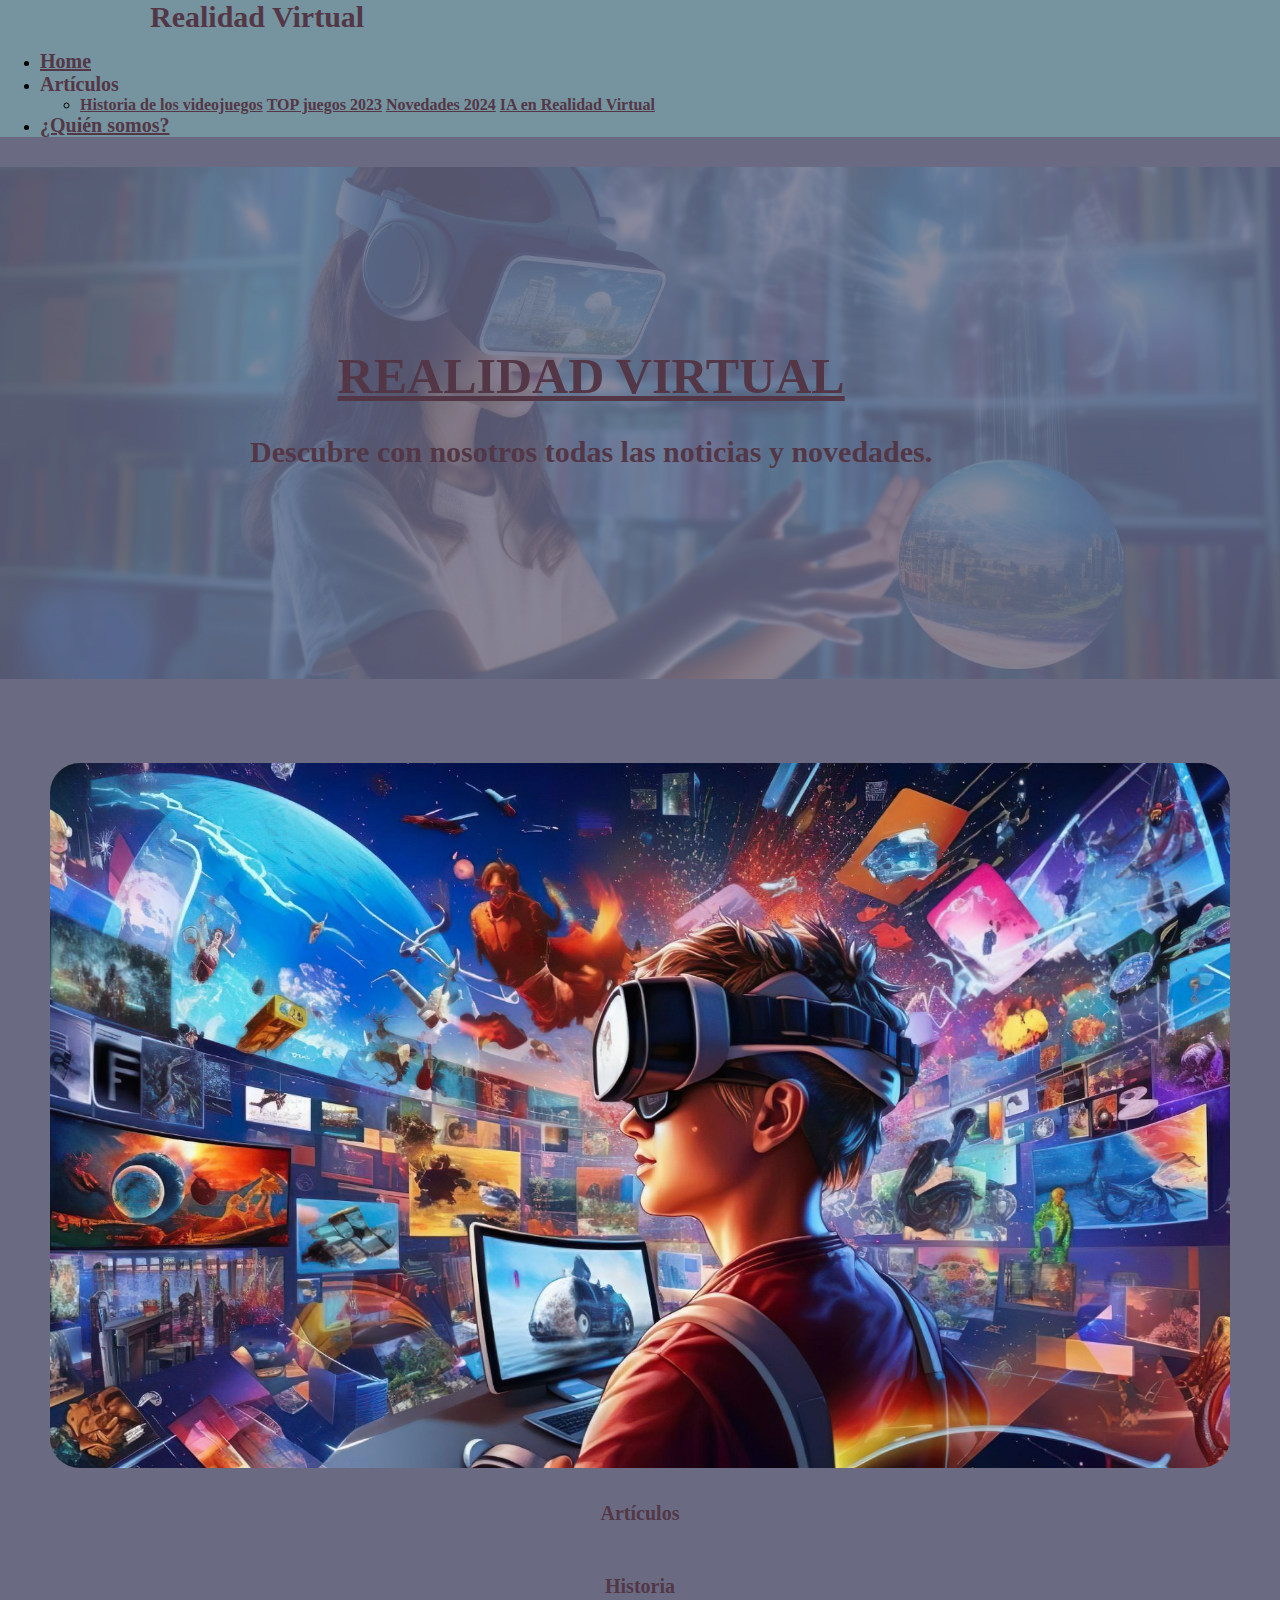
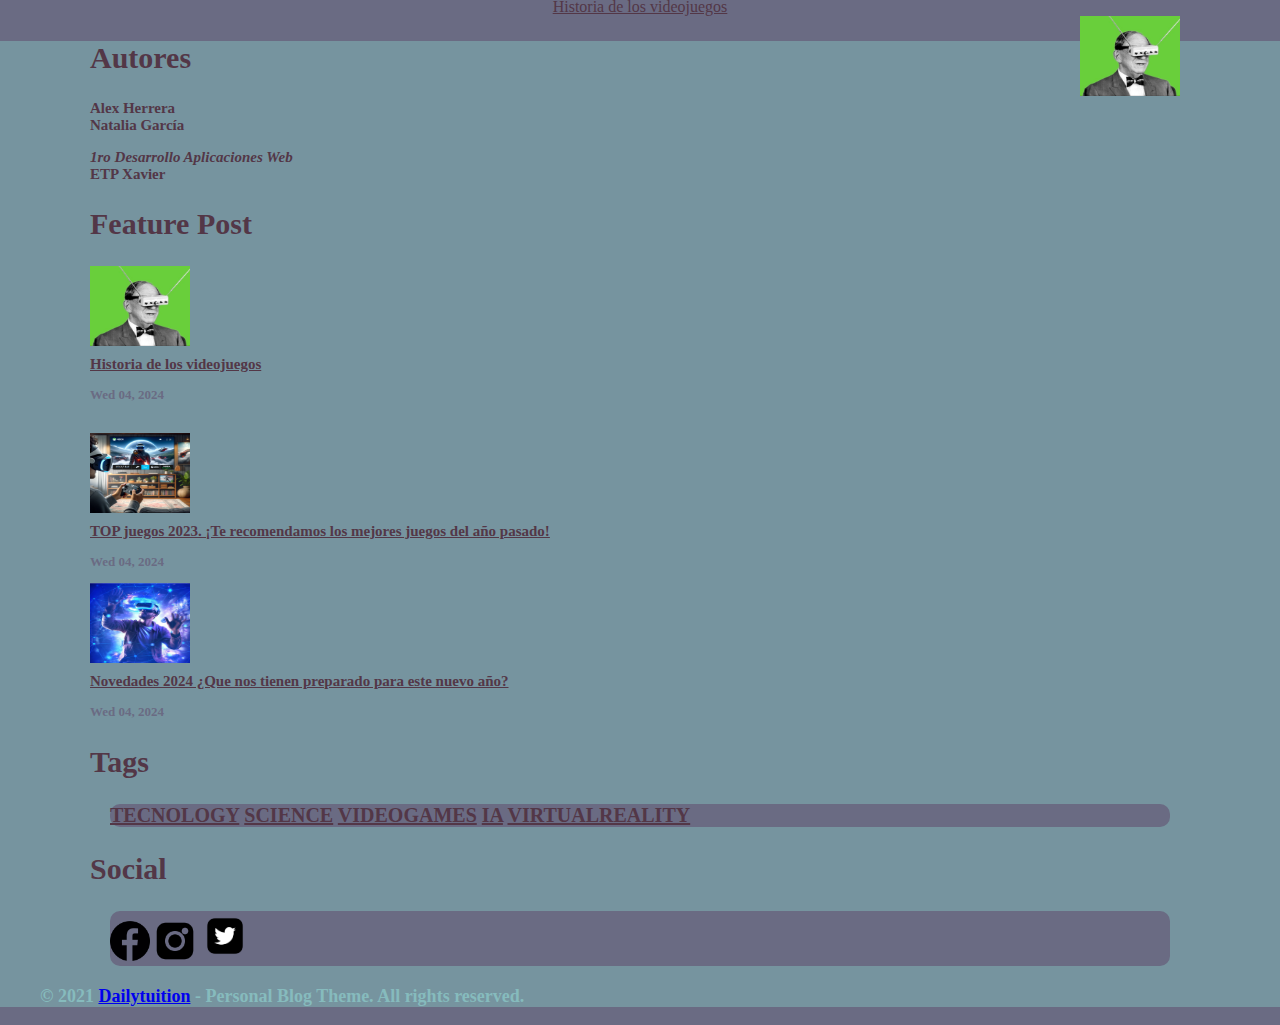
<file: index.html>
<!DOCTYPE html>
<html lang="en">
<head>
    <meta charset="UTF-8">
    <meta name="viewport" content="width=device-width, initial-scale=1.0">
    <title>REALIDAD VIRTUAL</title>
    <link href="https://cdn.jsdelivr.net/npm/bootstrap@5.0.2/dist/css/bootstrap.min.css" rel="stylesheet"integrity="sha384-EVSTQN3/azprG1Anm3QDgpJLIm9Nao0Yz1ztcQTwFspd3yD65VohhpuuCOmLASjC" crossorigin="anonymous">
    <link rel="stylesheet" href="index.css">
</head>
<body>
  <header>
    <nav class="navbar navbar-expand-lg">
      <div class="container-fluid">
        <a class="navbar-brand col-7 title " style="margin-left: 150px;">Realidad Virtual</a>
        <div class="collapse navbar-collapse" id="navbarSupportedContent">
          <ul class="navbar-nav me-auto mb-2 mb-lg-0">
            <li class="nav-item">
              <a class="nav-link active subtitle" aria-current="page" href="index.html">Home</a>
            </li>
            <li class="nav-item dropdown">
              <a class="nav-link dropdown-toggle subtitle"   data-bs-toggle="dropdown" aria-expanded="false">
                Artículos
              </a>
              <ul class="dropdown-menu " style="background-color: #76949F;">
                <li>
                  <a class="dropdown-item articles" href="article 1.html">Historia de los videojuegos</a>
                  <a class="dropdown-item articles" href="article 2.html">TOP juegos 2023</a>
                  <a class="dropdown-item articles" href="article 3.html">Novedades 2024</a>
                  <a class="dropdown-item articles" href="article 4.html">IA en Realidad Virtual</a>
                </li>
              </ul>
            </li>
            <li class="nav-item">
              <a class="nav-link active subtitle" aria-current="page" href="aboutUs.html">¿Quién somos?</a>
            </li>
          </ul>
          
        </div>
      </div>
    </nav>
  </header>
  <main >

    <section class="container">
      <div class="headings">
        <i><img src="./assets/indexImagen1.jpg" alt="portada" class="portada"></i>
        <div class="titulo" style="margin-left: -130px;">
          <div class="category" style="margin-top: 100px;">
              <a href="#" class="nav-link title" style="font-size: 50px;">REALIDAD VIRTUAL</a>
          </div>

          <div class="title">
              <h2 class="text-title title display-1">
                <p>Descubre con nosotros todas las noticias y novedades. </p>
              </h2>
          </div>

        </div> 
      </div>

      <div class=" row justify-content-center" style="margin-top: 80px;">
        <i><img src="./assets/indexImagen2.jpg" style="width: 100%; border-radius: 30px;"> </i> 
      </div>

      <div class="row" style="margin-top: 30px;">
        <div class="post-realted py-2">
          <div class="row justify-content-center ">
            <div class="next ">
              <div class="py-2">
                <a  class=" subtitle justify-content-center">
                    Artículos
                  <i class="fas fa-chevron-right"></i> 
                </a>
              </div>
              <article class="article justify-content-center" style="margin-top: 50px;">
                <div class="d-flex justify-content-center">
                  <div class="cart-body  px-1">
                      <div class="category">
                         <a  class="link subtitle ">Historia</a>
                      </div>
                        <a href="article 1.html" class="nav-link  article" style="color: #533747">
                          Historia de los videojuegos
                        </a>
                  </div>
                    <a>
                      <img href="article 1.html" src="./assets/img1.png" class="object-fit text-right"  alt="">
                    </a>
                </div>
              </article>
            </div>
          </div>
      </div>

    </section>
  </main>
<!-- .Main Site -->











  <footer>
    <div class="margin">
      <div class="row ">
        <div class="col-4 subtitle">
            <h2 class="footer-title secondary-title">Autores</h2>

          <div class="text-secondary">
            <p class="subtitle" style="font-size: 15px;">
              Alex Herrera<br>
              Natalia García
            </p>
                    
            <address class="subtitle" style="font-size: 15px;">
              <i class="fas fa-map-marker-alt article"></i> 
                1ro Desarrollo Aplicaciones Web
            </address>

            <div class="subtitle" style="font-size: 15px;">
              <i class="fas fa-mobile text-primary"></i> 
                ETP Xavier
            </div>

          </div>
        </div>
        <div class="col-4 subtitle">
          <h2 class="footer-title secondary-title">Feature Post</h2>

          <div class="feature-post">
            <div class="flex-item">
                <article class="article">
                    <div class="d-flex">
                      <a href="#">
                        <img src="./assets/img1.png" class="object-fit px-1" alt="">
                          <div class="px-1">
                            <a href="article 1.html" class="article-fotter">
                              Historia de los videojuegos
                            </a>
                            <p class="footer-text  display-3">
                              <span><i class="far fa-clock text-primary"></i> Wed 04, 2024 </span>
                            </p>
                          </div>
                      </a>
                    </div>
                  </article>
                </div>
                <div class="flex-item" style="margin-top: 30px;">
                  <article class="article">
                    <div class="d-flex">
                      <a href="article 2.html">
                        <img src="./assets/img2.png" class="object-fit px-1" alt="">
                          <div class="px-1">
                            <a href="#" class="article-fotter">
                              TOP juegos 2023. ¡Te recomendamos los mejores juegos del año pasado!
                            </a>
                            <p class="footer-text display-3">
                              <span><i class="far fa-clock text-primary"></i> Wed 04, 2024 </span>
                            </p>
                          </div>
                      </a>
                    </div>
                  </article>
                </div>
                <div class="flex-item">
                  <article class="article">
                    <div class="d-flex">
                      <a href="#">
                        <img src="./assets/img3.png" class="object-fit px-1" alt="">
                          <div class="px-1">
                            <a href="article 3.html" class="article-fotter">
                            Novedades 2024 ¿Que nos tienen preparado para este nuevo año?
                            </a>
                            <p class="footer-text display-3">
                              <span><i class="far fa-clock text-primary"></i> Wed 04, 2024 </span>
                            </p>
                          </div>
                      </a>
                    </div>
                  </article>
            </div>
          </div>
        </div>
        <div class="col-4 subtitle">
          <h2 class="footer-title secondary-title">Tags</h2>

          <div class="tags">
            <div class="d-flex flex-wrap">
              <a href="#" class="nav-link btn " style="color: #533747;">TECNOLOGY</a>
              <a href="#" class="nav-link btn" style="color: #533747">SCIENCE</a>
              <a href="#" class="nav-link btn " style="color: #533747">VIDEOGAMES</a>
              <a href="#" class="nav-link btn " style="color: #533747">IA</a>
              <a href="#" class="nav-link btn " style="color: #533747">VIRTUALREALITY</a>
            </div>
          </div>

          <h2 class="footer-title secondary-title mt-2">Social</h2>

          <div class="tags social">
            <div class="d-flex flex-wrap">
              <a href="#" class="nav-link btn " style="color: #533747"><i class="fab fa-facebook-f"></i> <img src="./assets/logoFacebook.png" style="height: 40px; width: 40px;" alt=""></a>
              <a href="#" class="nav-link btn " style="color: #533747"><i class="fab fa-twitter"></i><img src="./assets/logoInstagram.png" style="height: 40px; width: 40px;" alt=""></a>
              <a href="#" class="nav-link btn " style="color: #533747"><i class="fab fa-instagram"></i> <img src="./assets/logoTwitter.png" style="height: 50px; width: 50px;" alt=""></a>
            </div>
          </div>

        </div>
      </div>

        
      <div class="subtitle">
        <p class="text-center texto display-2">
          © 2021 <a href="#">Dailytuition</a> - Personal Blog Theme. All rights reserved.
        </p>
      </div>
    </div>
  </footer>  




<script src="https://cdn.jsdelivr.net/npm/@popperjs/core@2.11.6/dist/umd/popper.min.js" integrity="sha384-oBqDVmMz9ATKxIep9tiCxS/Z9fNfEXiDAYTujMAeBAsjFuCZSmKbSSUnQlmh/jp3" crossorigin="anonymous"></script>
<script src="https://cdn.jsdelivr.net/npm/bootstrap@5.2.3/dist/js/bootstrap.min.js" integrity="sha384-cuYeSxntonz0PPNlHhBs68uyIAVpIIOZZ5JqeqvYYIcEL727kskC66kF92t6Xl2V" crossorigin="anonymous"></script>
</body>
</html>
</file>
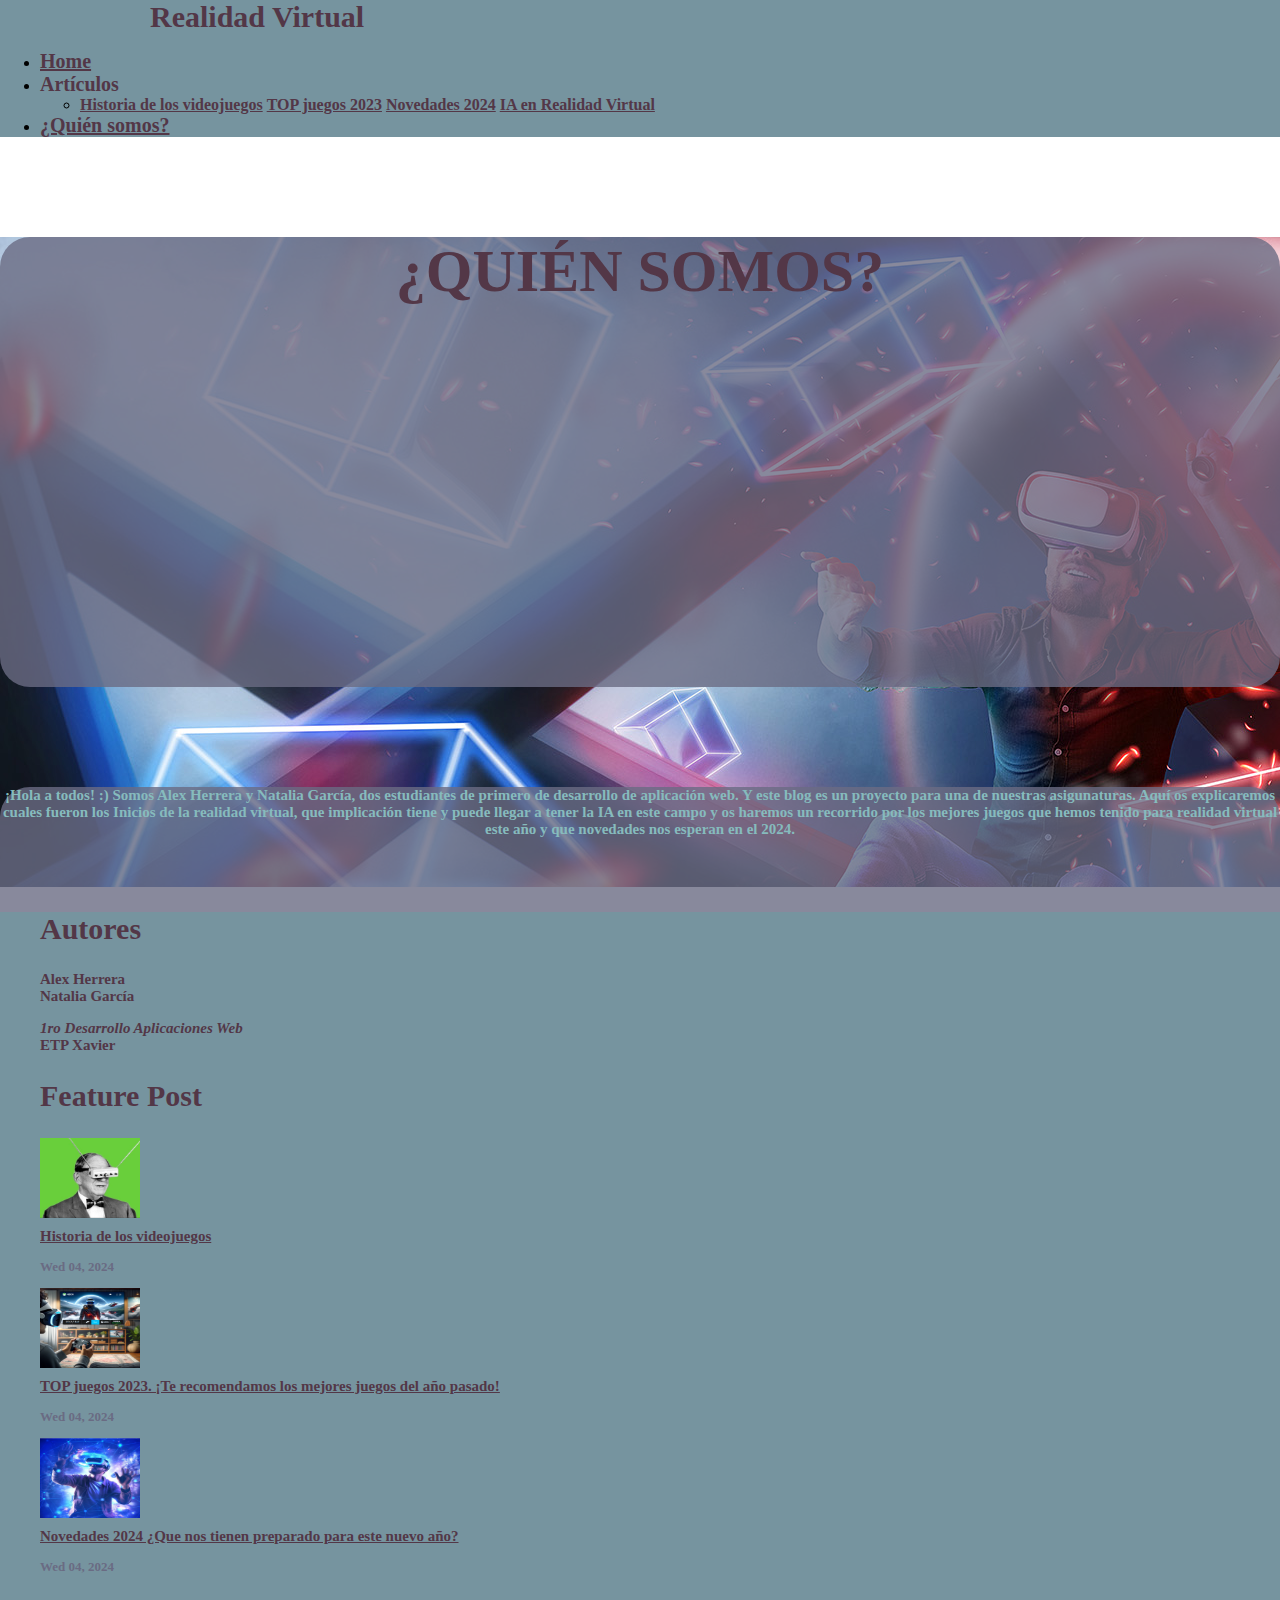
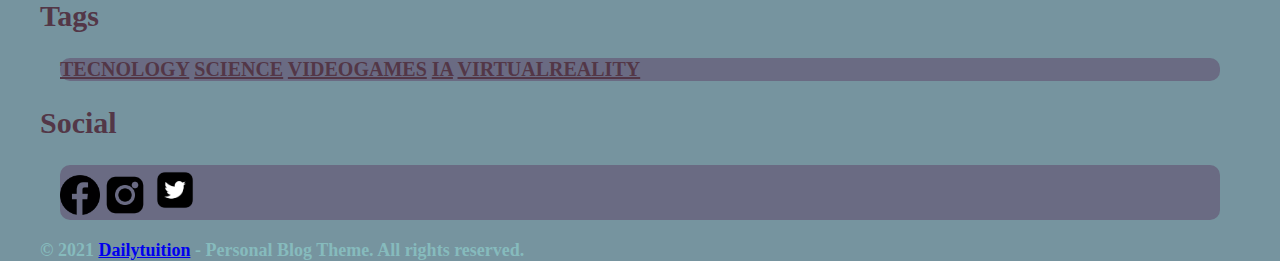
<file: aboutUs.html>
<!DOCTYPE html>
<html lang="en">
<head>
    <meta charset="UTF-8">
    <meta name="viewport" content="width=device-width, initial-scale=1.0">
    <title>SOBRE NOSOTROS</title>
    <link href="https://cdn.jsdelivr.net/npm/bootstrap@5.0.2/dist/css/bootstrap.min.css" rel="stylesheet"integrity="sha384-EVSTQN3/azprG1Anm3QDgpJLIm9Nao0Yz1ztcQTwFspd3yD65VohhpuuCOmLASjC" crossorigin="anonymous">
    <link rel="stylesheet" href="aboutUs.css">
</head>
<body>
  <header>
    <nav class="navbar navbar-expand-lg">
      <div class="container-fluid">
        <a class="navbar-brand col-7 title " style="margin-left: 150px;">Realidad Virtual</a>
        <div class="collapse navbar-collapse" id="navbarSupportedContent">
          <ul class="navbar-nav me-auto mb-2 mb-lg-0">
            <li class="nav-item">
              <a class="nav-link active subtitle" aria-current="page" href="index.html">Home</a>
            </li>
            <li class="nav-item dropdown">
              <a class="nav-link dropdown-toggle subtitle"   data-bs-toggle="dropdown" aria-expanded="false">
                Artículos
              </a>
              <ul class="dropdown-menu " style="background-color: #76949F;">
                <li>
                  <a class="dropdown-item articles" href="article 1.html">Historia de los videojuegos</a>
                  <a class="dropdown-item articles" href="article 2.html">TOP juegos 2023</a>
                  <a class="dropdown-item articles" href="article 3.html">Novedades 2024</a>
                  <a class="dropdown-item articles" href="article 4.html">IA en Realidad Virtual</a>
                </li>
              </ul>
            </li>
            <li class="nav-item">
              <a class="nav-link active subtitle" aria-current="page" href="aboutUs.html">¿Quién somos?</a>
            </li>
          </ul>
          
        </div>
      </div>
    </nav>
  </header>
    
    <main id="site-main">
        <div class=" row justify-content-center">
            <div class="container col-4 ">
                <p class="subtitle" style="font-size: 60px; text-align: center; margin-top: 100px;"> ¿QUIÉN SOMOS? </p>
            </div>
            <div class="container col-4 ">
                <p class="texto"  style="text-align: center; font-size: 15px; margin-top: 100px;">¡Hola a todos! :)
                    Somos Alex Herrera y Natalia García, dos estudiantes de primero de desarrollo de aplicación web.
                    Y este blog es un proyecto para una de nuestras asigunaturas. Aquí os explicaremos cuales fueron los Inicios
                    de la realidad virtual, que implicación tiene y puede llegar a tener la IA en este campo y os haremos un recorrido
                    por los mejores juegos que hemos tenido para realidad virtual este año y que novedades nos esperan en el 2024.
                    
                </p>
            </div>

        </div>

    </main>
   

    <footer>
        <div class="margin">
          <div class="row ">
            <div class="col-4 subtitle">
                <h2 class="footer-title secondary-title">Autores</h2>
    
              <div class="text-secondary">
                <p class="subtitle" style="font-size: 15px;">
                  Alex Herrera<br>
                  Natalia García
                </p>
                         
                <address class="subtitle" style="font-size: 15px;">
                  <i class="fas fa-map-marker-alt article"></i> 
                    1ro Desarrollo Aplicaciones Web
                </address>
    
                <div class="subtitle" style="font-size: 15px;">
                  <i class="fas fa-mobile text-primary"></i> 
                    ETP Xavier
                </div>
    
              </div>
            </div>
            <div class="col-4 subtitle">
              <h2 class="footer-title secondary-title">Feature Post</h2>
    
              <div class="feature-post">
                <div class="flex-item">
                    <article class="article">
                        <div class="d-flex">
                          <a href="#">
                            <img src="./assets/img1.png" class="object-fit px-1" alt="">
                              <div class="px-1">
                                <a href="article 1.html" class="article-fotter">
                                  Historia de los videojuegos
                                </a>
                                <p class="footer-text  display-3">
                                  <span><i class="far fa-clock text-primary"></i> Wed 04, 2024 </span>
                                </p>
                              </div>
                          </a>
                        </div>
                      </article>
                    </div>
                    <div class="flex-item">
                      <article class="article">
                        <div class="d-flex">
                          <a href="article 2.html">
                            <img src="./assets/img2.png" class="object-fit px-1" alt="">
                              <div class="px-1">
                                <a href="#" class="article-fotter">
                                  TOP juegos 2023. ¡Te recomendamos los mejores juegos del año pasado!
                                </a>
                                <p class="footer-text display-3">
                                  <span><i class="far fa-clock text-primary"></i> Wed 04, 2024 </span>
                                </p>
                              </div>
                          </a>
                        </div>
                      </article>
                    </div>
                    <div class="flex-item">
                      <article class="article">
                        <div class="d-flex">
                          <a href="#">
                            <img src="./assets/img3.png" class="object-fit px-1" alt="">
                              <div class="px-1">
                                <a href="article 3.html" class="article-fotter">
                                Novedades 2024 ¿Que nos tienen preparado para este nuevo año?
                                </a>
                                <p class="footer-text display-3">
                                  <span><i class="far fa-clock text-primary"></i> Wed 04, 2024 </span>
                                </p>
                              </div>
                          </a>
                        </div>
                      </article>
                </div>
              </div>
            </div>
            <div class="col-4 subtitle">
              <h2 class="footer-title secondary-title">Tags</h2>
    
              <div class="tags">
                <div class="d-flex flex-wrap">
                  <a href="#" class="nav-link btn " style="color: #533747;">TECNOLOGY</a>
                  <a href="#" class="nav-link btn" style="color: #533747">SCIENCE</a>
                  <a href="#" class="nav-link btn " style="color: #533747">VIDEOGAMES</a>
                  <a href="#" class="nav-link btn " style="color: #533747">IA</a>
                  <a href="#" class="nav-link btn " style="color: #533747">VIRTUALREALITY</a>
                </div>
              </div>
    
              <h2 class="footer-title secondary-title mt-2">Social</h2>
    
              <div class="tags social">
                <div class="d-flex flex-wrap">
                  <a href="#" class="nav-link btn " style="color: #533747"><i class="fab fa-facebook-f"></i> <img src="./assets/logoFacebook.png" style="height: 40px; width: 40px;" alt=""></a>
                  <a href="#" class="nav-link btn " style="color: #533747"><i class="fab fa-twitter"></i><img src="./assets/logoInstagram.png" style="height: 40px; width: 40px;" alt=""></a>
                  <a href="#" class="nav-link btn " style="color: #533747"><i class="fab fa-instagram"></i> <img src="./assets/logoTwitter.png" style="height: 50px; width: 50px;" alt=""></a>
                </div>
              </div>
    
            </div>
          </div>
    
            
          <div class="subtitle">
            <p class="text-center texto display-2">
              © 2021 <a href="#">Dailytuition</a> - Personal Blog Theme. All rights reserved.
            </p>
          </div>
        </div>
      </footer>  
    
    
    
    
    <script src="https://cdn.jsdelivr.net/npm/@popperjs/core@2.11.6/dist/umd/popper.min.js" integrity="sha384-oBqDVmMz9ATKxIep9tiCxS/Z9fNfEXiDAYTujMAeBAsjFuCZSmKbSSUnQlmh/jp3" crossorigin="anonymous"></script>
    <script src="https://cdn.jsdelivr.net/npm/bootstrap@5.2.3/dist/js/bootstrap.min.js" integrity="sha384-cuYeSxntonz0PPNlHhBs68uyIAVpIIOZZ5JqeqvYYIcEL727kskC66kF92t6Xl2V" crossorigin="anonymous"></script>
    </body>
    </html>
</file>
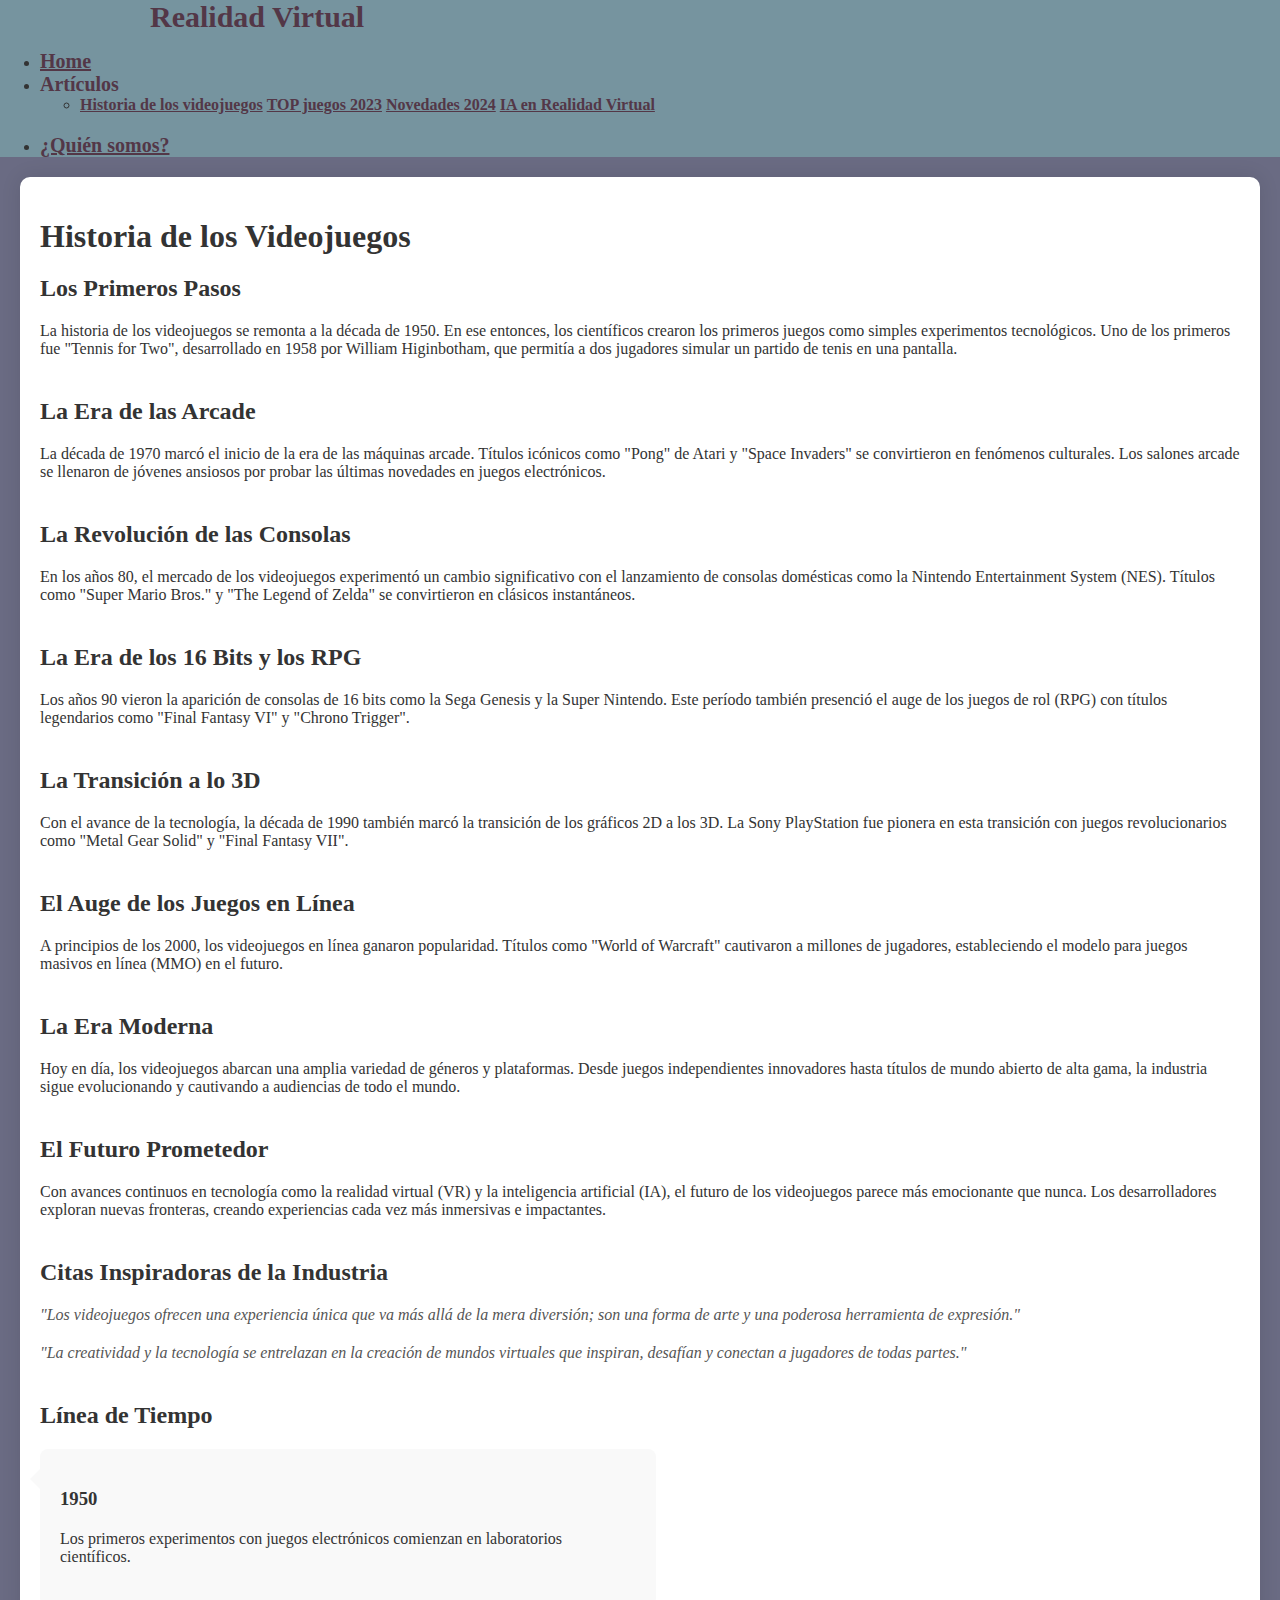
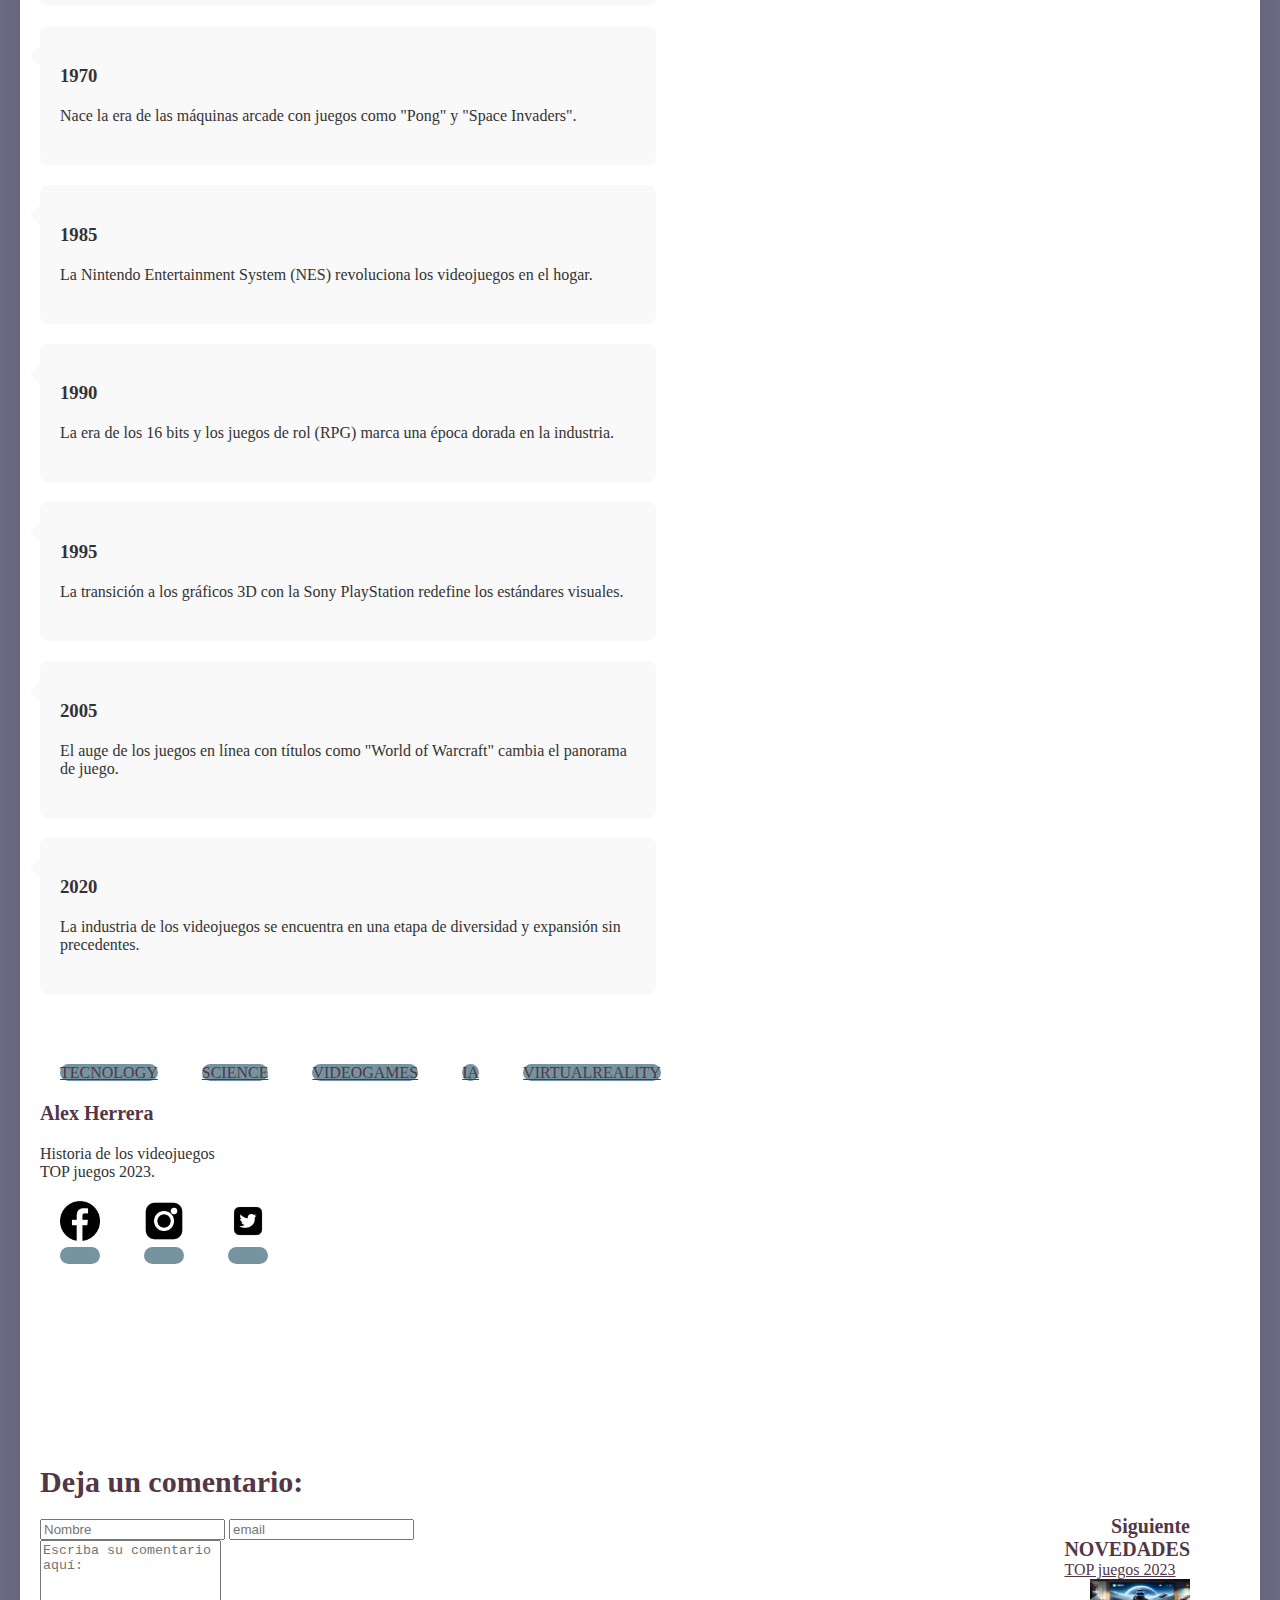
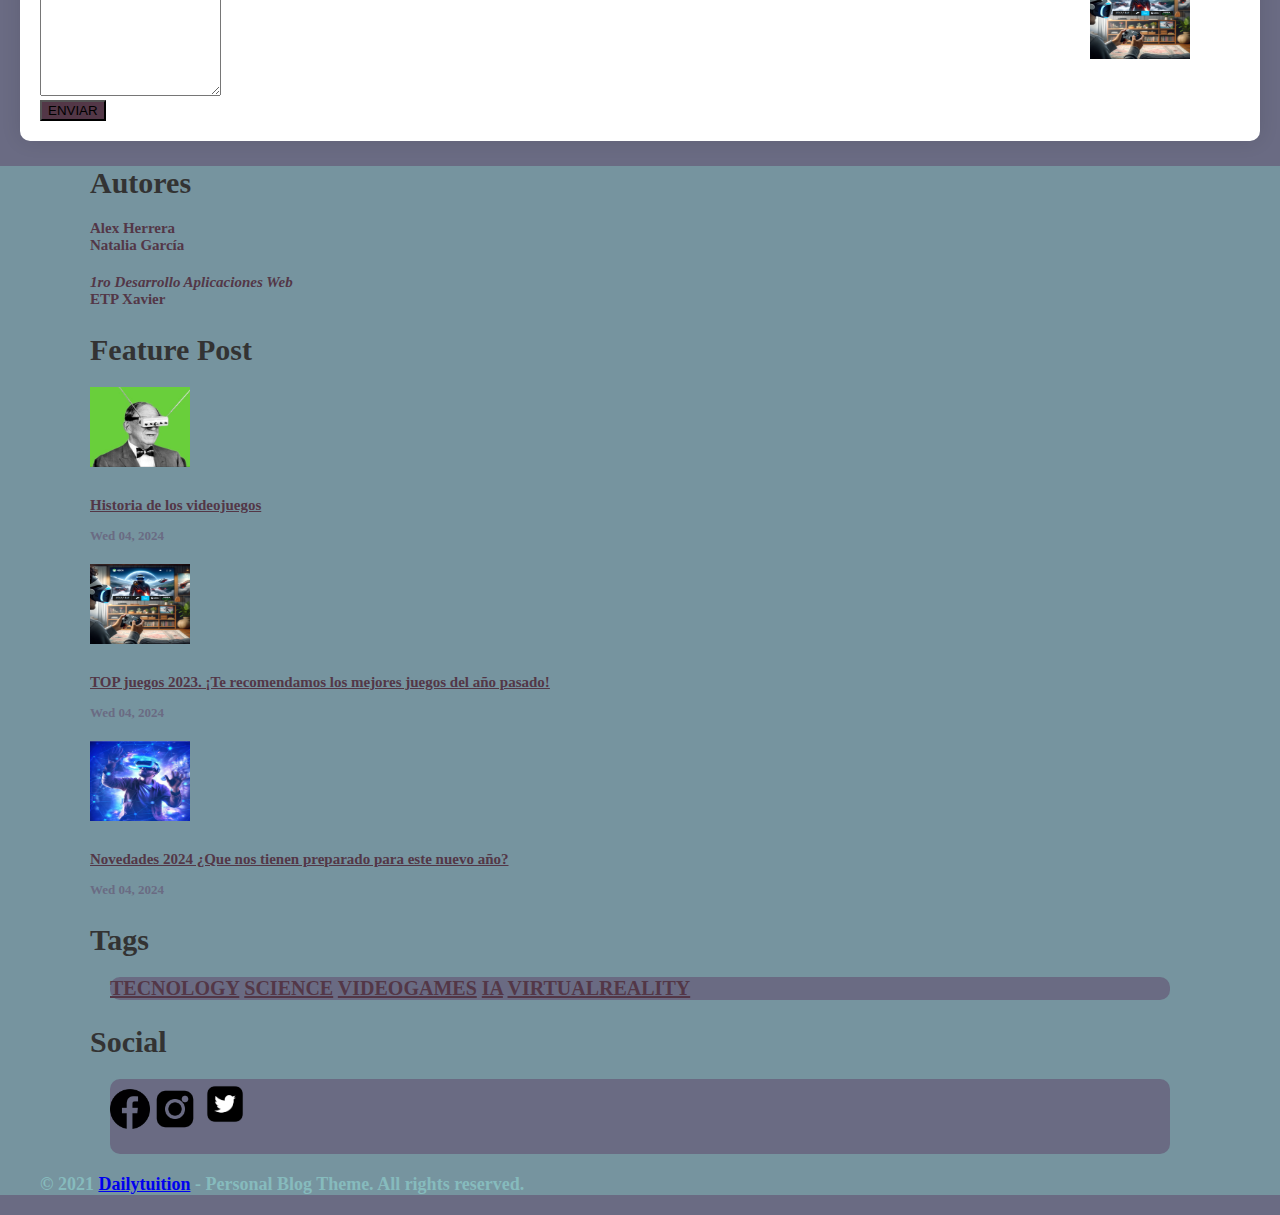
<file: article 1.html>
<!DOCTYPE html>
<html lang="es">
<head>
    <meta charset="UTF-8">
    <meta name="viewport" content="width=device-width, initial-scale=1.0">
    <title>Historia de los Videojuegos</title>
    <link href="https://cdn.jsdelivr.net/npm/bootstrap@5.0.2/dist/css/bootstrap.min.css" rel="stylesheet"integrity="sha384-EVSTQN3/azprG1Anm3QDgpJLIm9Nao0Yz1ztcQTwFspd3yD65VohhpuuCOmLASjC" crossorigin="anonymous">
    <link rel="stylesheet" href="article1.css">
</head>
<body>
    <header>
        <nav class="navbar navbar-expand-lg">
          <div class="container-fluid">
            <a class="navbar-brand col-7 title " style="margin-left: 150px;">Realidad Virtual</a>
            <div class="collapse navbar-collapse" id="navbarSupportedContent">
              <ul class="navbar-nav me-auto mb-2 mb-lg-0">
                <li class="nav-item">
                  <a class="nav-link active subtitle" aria-current="page" href="index.html">Home</a>
                </li>
                <li class="nav-item dropdown">
                  <a class="nav-link dropdown-toggle subtitle"   data-bs-toggle="dropdown" aria-expanded="false">
                    Artículos
                  </a>
                  <ul class="dropdown-menu " style="background-color: #76949F;">
                    <li>
                      <a class="dropdown-item articles" href="article 1.html">Historia de los videojuegos</a>
                      <a class="dropdown-item articles" href="article 2.html">TOP juegos 2023</a>
                      <a class="dropdown-item articles" href="article 3.html">Novedades 2024</a>
                      <a class="dropdown-item articles" href="article 4.html">IA en Realidad Virtual</a>
                    </li>
                  </ul>
                </li>
                <li class="nav-item">
                  <a class="nav-link active subtitle" aria-current="page" href="aboutUs.html">¿Quién somos?</a>
                </li>
              </ul>
              
            </div>
          </div>
        </nav>
    </header>

    <main>
        <h1>Historia de los Videojuegos</h1>
        <section>
            <h2>Los Primeros Pasos</h2>
            <p>
                La historia de los videojuegos se remonta a la década de 1950. En ese entonces, los científicos crearon 
                los primeros juegos como simples experimentos tecnológicos. Uno de los primeros fue "Tennis for Two", 
                desarrollado en 1958 por William Higinbotham, que permitía a dos jugadores simular un partido de tenis en una pantalla.
            </p>
        </section>

        <section>
            <h2>La Era de las Arcade</h2>
            <p>
                La década de 1970 marcó el inicio de la era de las máquinas arcade. Títulos icónicos como "Pong" de Atari 
                y "Space Invaders" se convirtieron en fenómenos culturales. Los salones arcade se llenaron de jóvenes 
                ansiosos por probar las últimas novedades en juegos electrónicos.
            </p>
        </section>

        <section>
            <h2>La Revolución de las Consolas</h2>
            <p>
                En los años 80, el mercado de los videojuegos experimentó un cambio significativo con el lanzamiento de 
                consolas domésticas como la Nintendo Entertainment System (NES). Títulos como "Super Mario Bros." y 
                "The Legend of Zelda" se convirtieron en clásicos instantáneos.
            </p>
        </section>

        <section>
            <h2>La Era de los 16 Bits y los RPG</h2>
            <p>
                Los años 90 vieron la aparición de consolas de 16 bits como la Sega Genesis y la Super Nintendo. Este período 
                también presenció el auge de los juegos de rol (RPG) con títulos legendarios como "Final Fantasy VI" y 
                "Chrono Trigger".
            </p>
        </section>

        <section>
            <h2>La Transición a lo 3D</h2>
            <p>
                Con el avance de la tecnología, la década de 1990 también marcó la transición de los gráficos 2D a los 3D. 
                La Sony PlayStation fue pionera en esta transición con juegos revolucionarios como "Metal Gear Solid" y 
                "Final Fantasy VII".
            </p>
        </section>

        <section>
            <h2>El Auge de los Juegos en Línea</h2>
            <p>
                A principios de los 2000, los videojuegos en línea ganaron popularidad. Títulos como "World of Warcraft" 
                cautivaron a millones de jugadores, estableciendo el modelo para juegos masivos en línea (MMO) en el futuro.
            </p>
        </section>

        <section>
            <h2>La Era Moderna</h2>
            <p>
                Hoy en día, los videojuegos abarcan una amplia variedad de géneros y plataformas. Desde juegos independientes 
                innovadores hasta títulos de mundo abierto de alta gama, la industria sigue evolucionando y cautivando a audiencias de todo el mundo.
            </p>
        </section>

        <section>
            <h2>El Futuro Prometedor</h2>
            <p>
                Con avances continuos en tecnología como la realidad virtual (VR) y la inteligencia artificial (IA), el futuro de los videojuegos 
                parece más emocionante que nunca. Los desarrolladores exploran nuevas fronteras, creando experiencias cada vez más inmersivas e impactantes.
            </p>
        </section>

        <section>
            <h2>Citas Inspiradoras de la Industria</h2>
            <p class="quote">
                "Los videojuegos ofrecen una experiencia única que va más allá de la mera diversión; son una forma de arte y una poderosa herramienta de expresión."
            </p>
            <p class="quote">
                "La creatividad y la tecnología se entrelazan en la creación de mundos virtuales que inspiran, desafían y conectan a jugadores de todas partes."
            </p>
        </section>

        <section>
            <h2>Línea de Tiempo</h2>
            <div class="timeline">
                <div class="timeline-event">
                    <h3>1950</h3>
                    <p>Los primeros experimentos con juegos electrónicos comienzan en laboratorios científicos.</p>
                </div>

                <div class="timeline-event">
                    <h3>1970</h3>
                    <p>Nace la era de las máquinas arcade con juegos como "Pong" y "Space Invaders".</p>
                </div>

                <div class="timeline-event">
                    <h3>1985</h3>
                    <p>La Nintendo Entertainment System (NES) revoluciona los videojuegos en el hogar.</p>
                </div>

                <div class="timeline-event">
                    <h3>1990</h3>
                    <p>La era de los 16 bits y los juegos de rol (RPG) marca una época dorada en la industria.</p>
                </div>

                <div class="timeline-event">
                    <h3>1995</h3>
                    <p>La transición a los gráficos 3D con la Sony PlayStation redefine los estándares visuales.</p>
                </div>

                <div class="timeline-event">
                    <h3>2005</h3>
                    <p>El auge de los juegos en línea con títulos como "World of Warcraft" cambia el panorama de juego.</p>
                </div>

                <div class="timeline-event">
                    <h3>2020</h3>
                    <p>La industria de los videojuegos se encuentra en una etapa de diversidad y expansión sin precedentes.</p>
                </div>
            </div>
        </section>
        <div class="post-footer mb-3" style="margin-top: 50px;">
            <div class="post-tags d-flex flex-wrap justify-content-center">
                <a href="#" class="nav-link tags-post btn" style="color: #533747">TECNOLOGY</a>
                <a href="#" class="nav-link tags-post btn" style="color: #533747">SCIENCE</a>
                <a href="#" class="nav-link tags-post btn" style="color: #533747">VIDEOGAMES</a>
                <a href="#" class="nav-link tags-post btn" style="color: #533747">IA</a>
                <a href="#" class="nav-link tags-post btn" style="color: #533747">VIRTUALREALITY</a>
            </div>

            <div class="post-author text-center">

              <div class="author-info py-2">
                <h3 class="subtitle">Alex Herrera</h3>

                <p class=" article">
                      Historia de los videojuegos <br>
                      TOP juegos 2023.
                </p>

                <div class="post-tags d-flex flex-wrap justify-content-center">
                  <a href="#" class="nav-link tags-post"><i class="fab fa-facebook-f"><img src="./assets/logoFacebook.png" style="height: 40px; width: 40px;" alt=""></i></a>
                  <a href="#" class="nav-link tags-post"><i class="fab fa-twitter"> <img src="./assets/logoInstagram.png" style="height: 40px; width: 40px;" alt=""></i></a>
                  <a href="#" class="nav-link tags-post"><i class="fab fa-instagram"> <img src="./assets/logoTwitter.png" style="height: 40px; width: 40px;" alt=""></i></a>
                </div>
              </div>

            </div>

            <!-- post related -->
            <div class="post-realted py-2">
              <div class="row justify-content-center text-right">
                <div class="next ">
                  <div class="py-2">
                    <a  class=" subtitle text-right">
                        Siguiente
                      <i class="fas fa-chevron-right"></i> 
                    </a>
                  </div>
                  <article class="article " style="margin-top: 50px;">
                    <div class="d-flex">
                      <div class="cart-body px-1">
                          <div class="category">
                             <a  class="link subtitle">NOVEDADES</a>
                          </div>
                            <a href="article 2.html" class="nav-link  article" style="color: #533747">
                                TOP juegos 2023
                            </a>
                      </div>
                        <a>
                          <img href="article 2.html" src="./assets/img2.png" class="object-fit text-right"  alt="">
                        </a>
                    </div>
                  </article>
                </div>
              </div>

            <div class="post-comments py-2" style="margin-top: 200px;">
                <h3 class="text-center display-1 title py-2">Deja un comentario:</h3>

                <div class="comment-form">
                    <div class="d-flex justify-content-between flex-wrap">
                        <input type="text" class="form-control " placeholder="Nombre">
                        <input type="email" class="form-control" placeholder="email">
                    </div>
                    <textarea class="form-control mt-3" placeholder="Escriba su comentario aquí:" rows="10"></textarea>
                    <div class="text-center">
                        <button type="submit" class="btn display-2 text-light mt-2" style="background-color: #533747;">ENVIAR</button>
                    </div>
                </div>
            </div>

        </div>
        <!-- .post footer -->
    </main>

    <footer>
        <div class="margin">
          <div class="row ">
            <div class="col-4 subtitle">
                <h2 class="footer-title secondary-title">Autores</h2>
    
              <div class="text-secondary">
                <p class="subtitle" style="font-size: 15px;">
                  Alex Herrera<br>
                  Natalia García
                </p>
                         
                <address class="subtitle" style="font-size: 15px;">
                  <i class="fas fa-map-marker-alt article"></i> 
                    1ro Desarrollo Aplicaciones Web
                </address>
    
                <div class="subtitle" style="font-size: 15px;">
                  <i class="fas fa-mobile text-primary"></i> 
                    ETP Xavier
                </div>
    
              </div>
            </div>
            <div class="col-4 subtitle">
              <h2 class="footer-title secondary-title">Feature Post</h2>
    
              <div class="feature-post">
                <div class="flex-item">
                    <article class="article">
                        <div class="d-flex">
                          <a href="#">
                            <img src="./assets/img1.png" class="object-fit px-1" alt="">
                              <div class="px-1">
                                <a href="article 1.html" class="article-fotter">
                                 Historia de los videojuegos
                                </a>
                                <p class="footer-text  display-3">
                                  <span><i class="far fa-clock text-primary"></i> Wed 04, 2024 </span>
                                </p>
                              </div>
                          </a>
                        </div>
                      </article>
                    </div>
                    <div class="flex-item">
                      <article class="article">
                        <div class="d-flex">
                          <a href="article 2.html">
                            <img src="./assets/img2.png" class="object-fit px-1" alt="">
                              <div class="px-1">
                                <a href="#" class="article-fotter">
                                  TOP juegos 2023. ¡Te recomendamos los mejores juegos del año pasado!
                                </a>
                                <p class="footer-text display-3">
                                  <span><i class="far fa-clock text-primary"></i> Wed 04, 2024 </span>
                                </p>
                              </div>
                          </a>
                        </div>
                      </article>
                    </div>
                    <div class="flex-item">
                      <article class="article">
                        <div class="d-flex">
                          <a href="#">
                            <img src="./assets/img3.png" class="object-fit px-1" alt="">
                              <div class="px-1">
                                <a href="article 3.html" class="article-fotter">
                                Novedades 2024 ¿Que nos tienen preparado para este nuevo año?
                                </a>
                                <p class="footer-text display-3">
                                  <span><i class="far fa-clock text-primary"></i> Wed 04, 2024 </span>
                                </p>
                              </div>
                          </a>
                        </div>
                      </article>
                </div>
              </div>
            </div>
            <div class="col-4 subtitle">
              <h2 class="footer-title secondary-title">Tags</h2>
    
              <div class="tags">
                <div class="d-flex flex-wrap">
                  <a href="#" class="nav-link btn " style="color: #533747;">TECNOLOGY</a>
                  <a href="#" class="nav-link btn" style="color: #533747">SCIENCE</a>
                  <a href="#" class="nav-link btn " style="color: #533747">VIDEOGAMES</a>
                  <a href="#" class="nav-link btn " style="color: #533747">IA</a>
                  <a href="#" class="nav-link btn " style="color: #533747">VIRTUALREALITY</a>
                </div>
              </div>
    
              <h2 class="footer-title secondary-title mt-2">Social</h2>
    
              <div class="tags social">
                <div class="d-flex flex-wrap">
                  <a href="#" class="nav-link btn " style="color: #533747"><i class="fab fa-facebook-f"></i> <img src="./assets/logoFacebook.png" style="height: 40px; width: 40px;" alt=""></a>
                  <a href="#" class="nav-link btn " style="color: #533747"><i class="fab fa-twitter"></i><img src="./assets/logoInstagram.png" style="height: 40px; width: 40px;" alt=""></a>
                  <a href="#" class="nav-link btn " style="color: #533747"><i class="fab fa-instagram"></i> <img src="./assets/logoTwitter.png" style="height: 50px; width: 50px;" alt=""></a>
                </div>
              </div>
    
            </div>
          </div>
    
            
          <div class="subtitle">
            <p class="text-center texto display-2">
              © 2021 <a href="#">Dailytuition</a> - Personal Blog Theme. All rights reserved.
            </p>
          </div>
        </div>
    </footer>  
  <script src="https://cdn.jsdelivr.net/npm/@popperjs/core@2.11.6/dist/umd/popper.min.js" integrity="sha384-oBqDVmMz9ATKxIep9tiCxS/Z9fNfEXiDAYTujMAeBAsjFuCZSmKbSSUnQlmh/jp3" crossorigin="anonymous"></script>
  <script src="https://cdn.jsdelivr.net/npm/bootstrap@5.2.3/dist/js/bootstrap.min.js" integrity="sha384-cuYeSxntonz0PPNlHhBs68uyIAVpIIOZZ5JqeqvYYIcEL727kskC66kF92t6Xl2V" crossorigin="anonymous"></script>
</body>
</html>
</file>
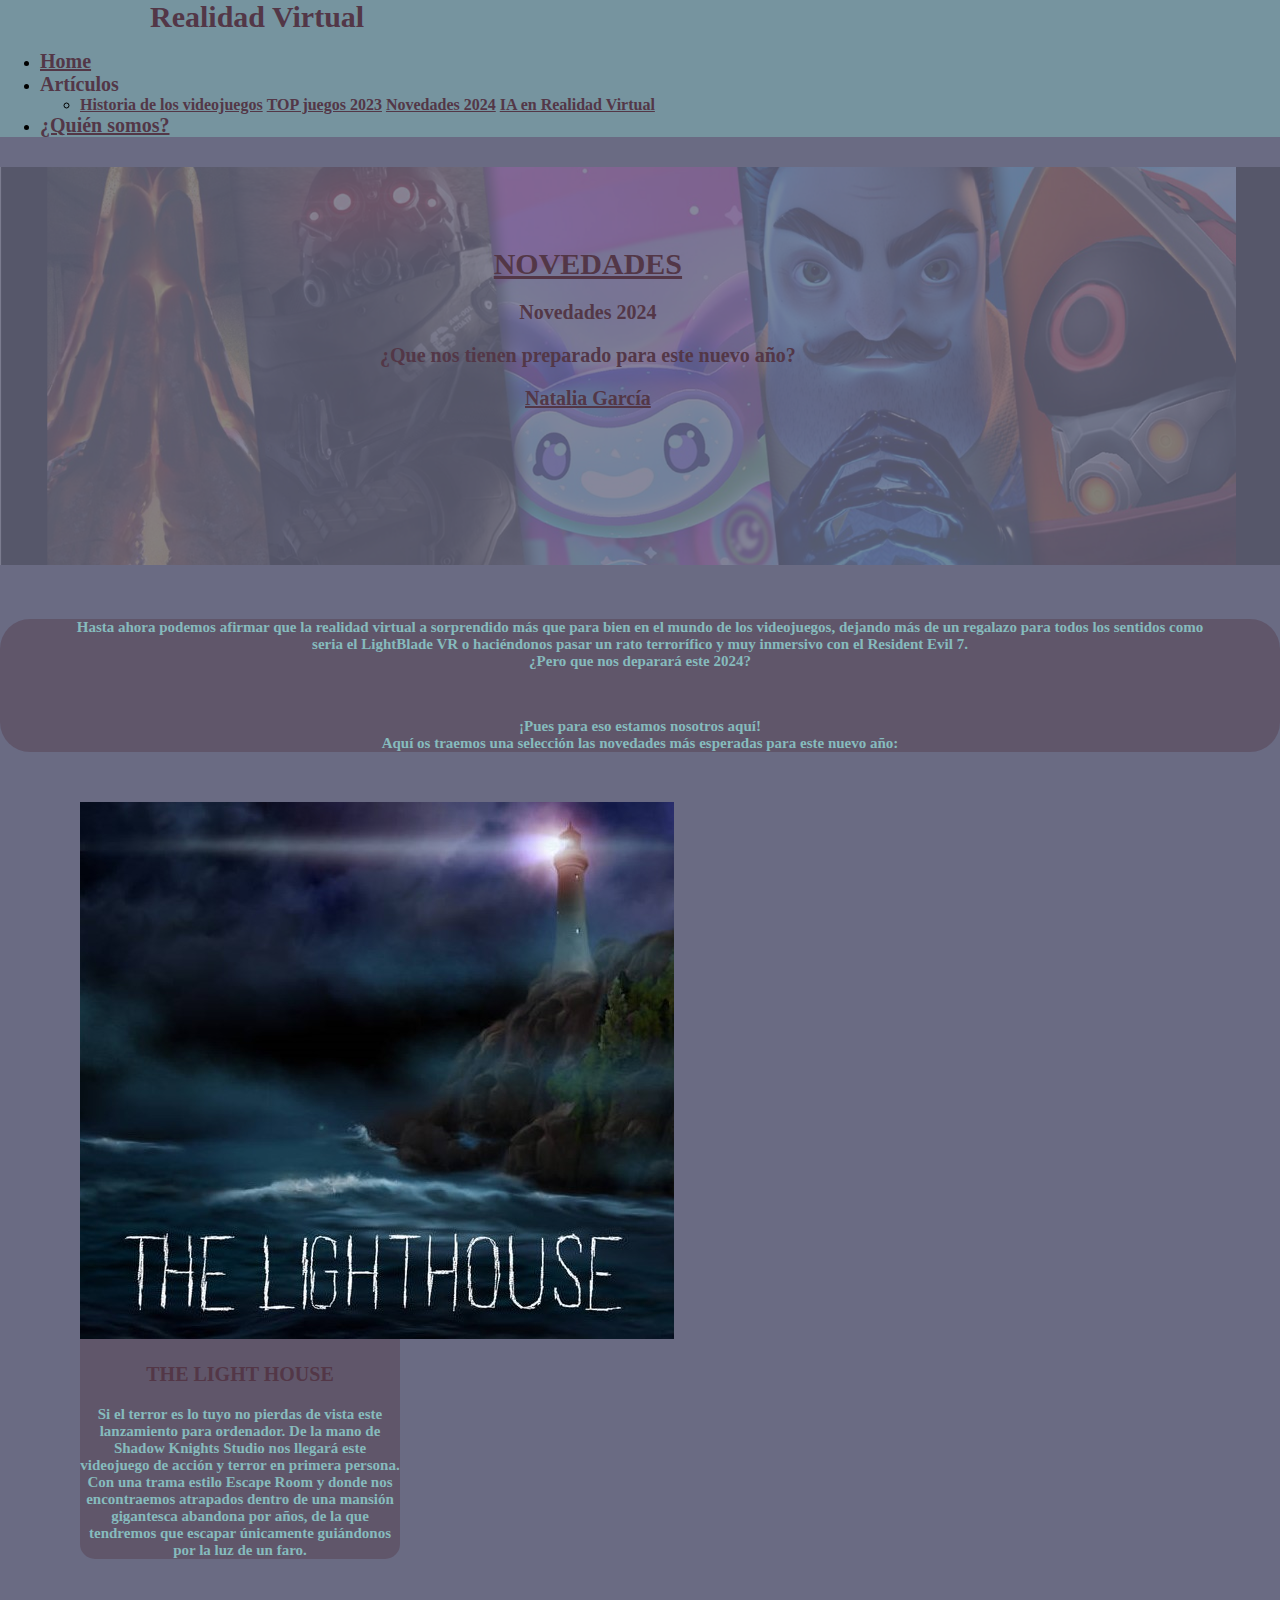
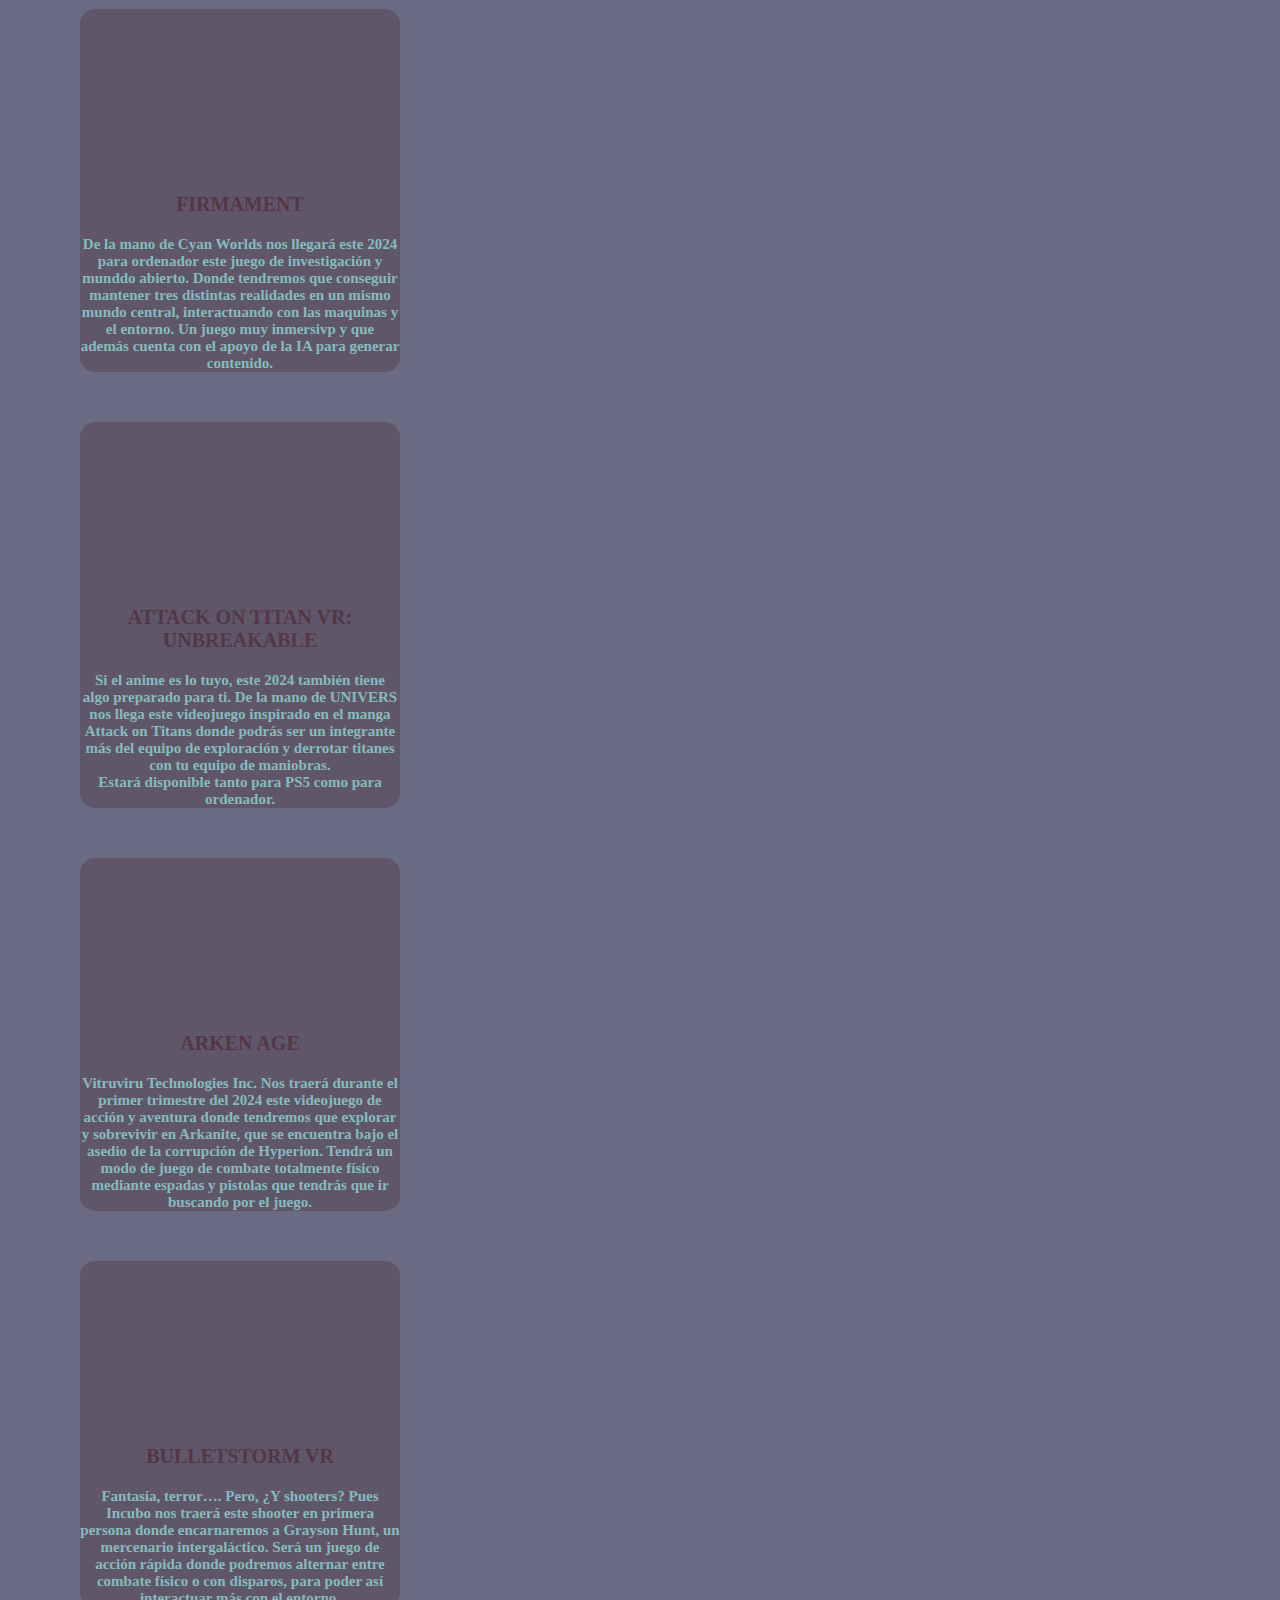
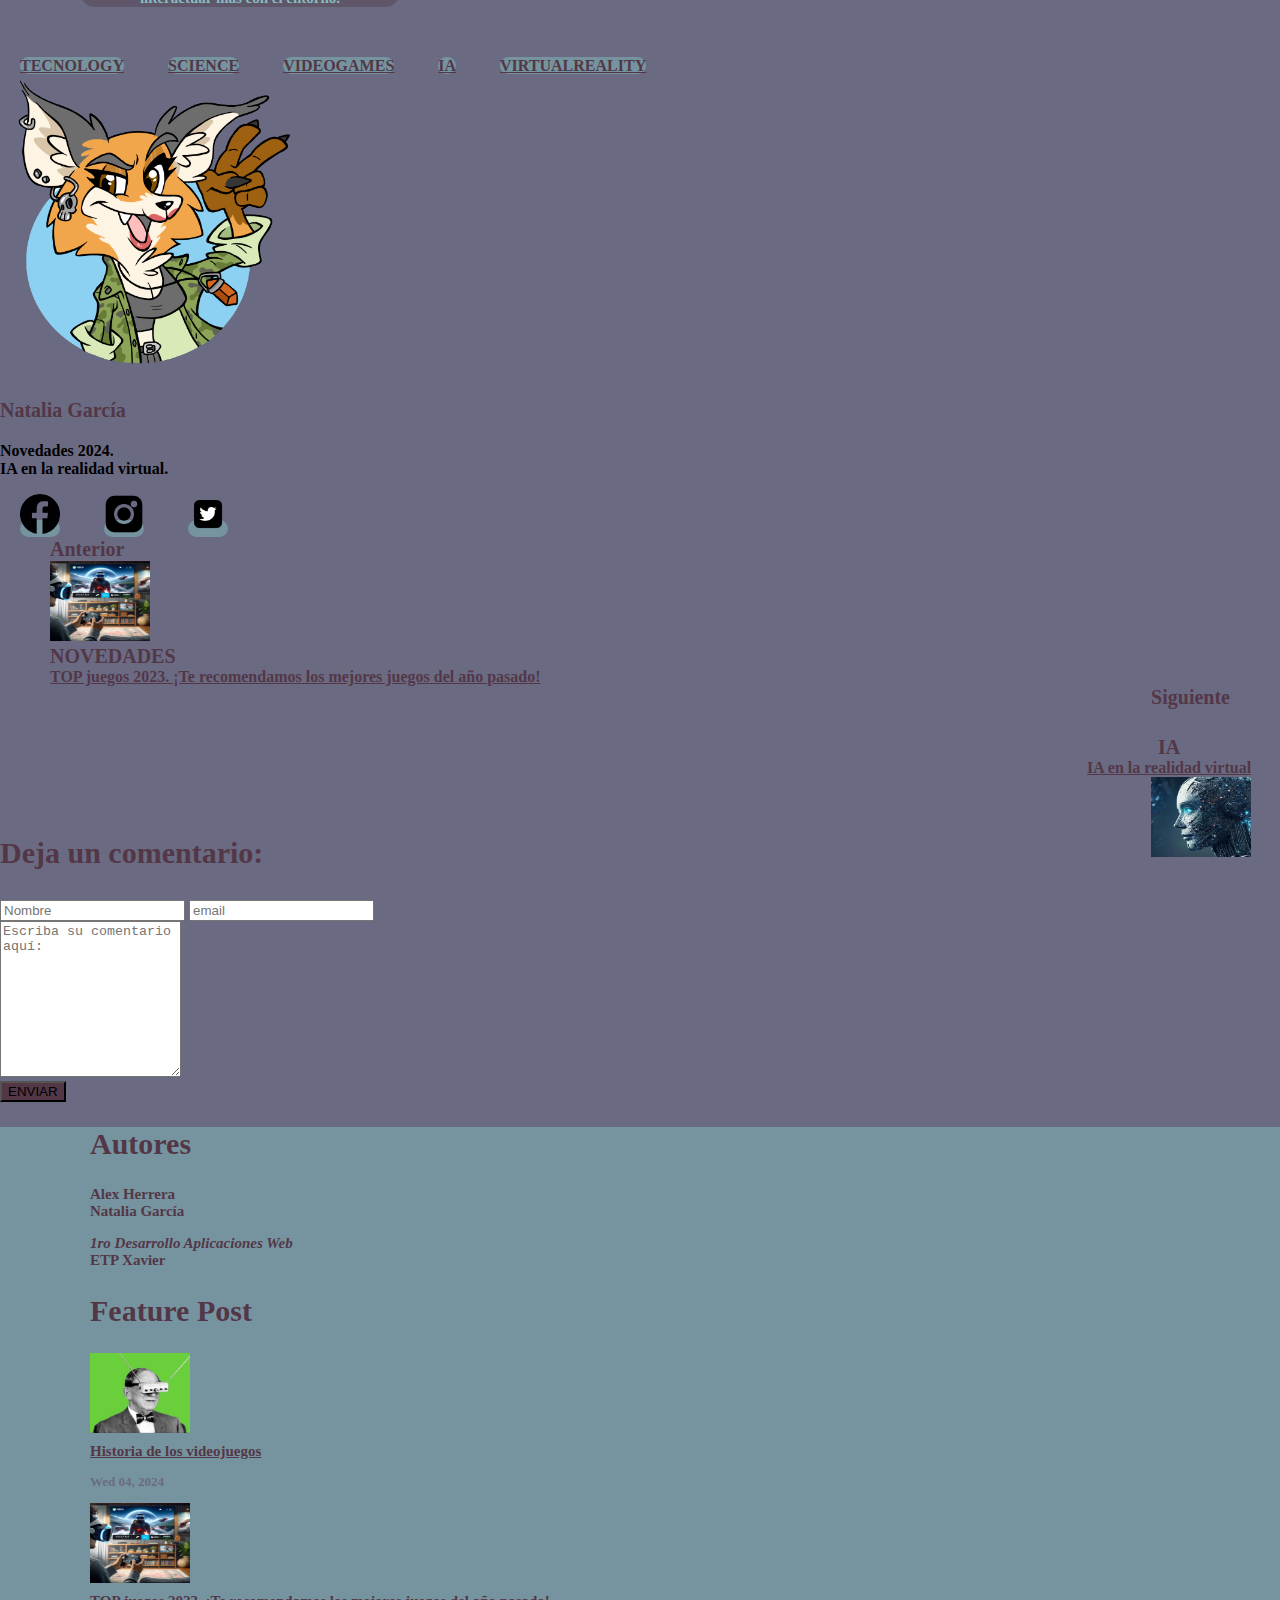
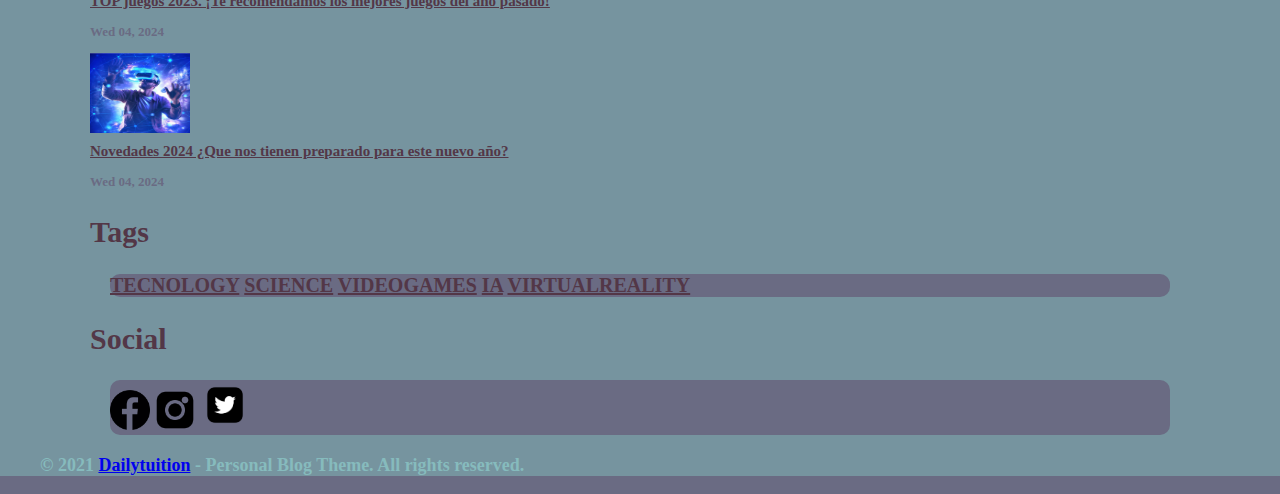
<file: article 3.html>
<!DOCTYPE html>
<html lang="en">
<head>
    <meta charset="UTF-8">
    <meta name="viewport" content="width=device-width, initial-scale=1.0">
    <title>NOVEDADES 2024</title>
    <link href="https://cdn.jsdelivr.net/npm/bootstrap@5.0.2/dist/css/bootstrap.min.css" rel="stylesheet"integrity="sha384-EVSTQN3/azprG1Anm3QDgpJLIm9Nao0Yz1ztcQTwFspd3yD65VohhpuuCOmLASjC" crossorigin="anonymous">
    <link rel="stylesheet" href="article.css">
</head>
<body>
  <header>
    <nav class="navbar navbar-expand-lg">
      <div class="container-fluid">
        <a class="navbar-brand col-7 title " style="margin-left: 150px;">Realidad Virtual</a>
        <div class="collapse navbar-collapse" id="navbarSupportedContent">
          <ul class="navbar-nav me-auto mb-2 mb-lg-0">
            <li class="nav-item">
              <a class="nav-link active subtitle" aria-current="page" href="index.html">Home</a>
            </li>
            <li class="nav-item dropdown">
              <a class="nav-link dropdown-toggle subtitle"   data-bs-toggle="dropdown" aria-expanded="false">
                Artículos
              </a>
              <ul class="dropdown-menu " style="background-color: #76949F;">
                <li>
                  <a class="dropdown-item articles" href="article 1.html">Historia de los videojuegos</a>
                  <a class="dropdown-item articles" href="article 2.html">TOP juegos 2023</a>
                  <a class="dropdown-item articles" href="article 3.html">Novedades 2024</a>
                  <a class="dropdown-item articles" href="article 4.html">IA en Realidad Virtual</a>
                </li>
              </ul>
            </li>
            <li class="nav-item">
              <a class="nav-link active subtitle" aria-current="page" href="aboutUs.html">¿Quién somos?</a>
            </li>
          </ul>
          
        </div>
      </div>
    </nav>
  </header>
    <!-- Main Site -->
  <main>

    <!-- Post Content -->
    <section class="container">
      <div class="headings">
        <i><img src="./assets/portada2.png" alt="portada" class="portada"></i>
        <div class="titulo">
          <div class="category">
              <a href="#" class="nav-link title">NOVEDADES</a>
          </div>

          <div class="title">
              <h2 class="text-title subtitle display-1">
                <p>Novedades 2024 </p>
                <p>¿Que nos tienen preparado para este nuevo año?</p>
              </h2>
          </div>

          <div class="meta">
              <a href="#" class="link display-2 subtitle px-1">
                  <i class="fas fa-user text-primary"></i> Natalia García
              </a>
          </div>
        </div> 
      </div>

      <article id="post">
        <div class=" col-12 " style="background-color:rgb(83, 55, 71,.4); margin-top: 50px; border-radius: 30px; ">
          <p class="texto" style="text-align: center; font-size: 15px;">Hasta ahora podemos afirmar que la realidad virtual a 
            sorprendido más que para bien en el mundo de los videojuegos, 
            dejando más de un regalazo para todos los sentidos como <br> seria el <b>LightBlade VR</b> o haciéndonos pasar un rato 
            terrorífico y muy inmersivo con el <b>Resident Evil 7</b>.<br>
            ¿Pero que nos deparará este 2024?</p>     
            <br>
          <p class="texto" style="text-align: center; font-size: 15px;">¡Pues para eso estamos nosotros aquí!<br>
            Aquí os traemos una selección las novedades más esperadas para este nuevo año:</p>
       
        </div>

        <div class="row justify-content-center">
          <div class="card col-4" style="width: 20rem;">
            <img src="./assets/thelighthouse.jpg" class="card-img-top" alt="...">
            <div class="card-body">
              <p class="title" style="text-align: center; font-size: 20px;"> THE LIGHT HOUSE<p></p>
              <p class="card-text texto" style="text-align: center; font-size: 15px;">
                Si el terror es lo tuyo no pierdas de vista este lanzamiento para ordenador.
                De la mano de <b>Shadow Knights Studio</b> nos llegará este videojuego de acción y terror en primera persona. 
                Con una trama estilo Escape Room y donde nos encontraemos atrapados dentro de una mansión gigantesca abandona por años,
                de la que tendremos que escapar únicamente guiándonos por la luz de un faro. </p>
            </div>
          </div>

          <div class="card col-4" style="width: 20rem;">
            <div class="embed-responsive embed-responsive-16by9">
              <iframe class="embed-responsive-item" src="https://www.youtube.com/embed/wzCt2mpcYsA?si=tbniQ1xOjrXGg9HD" frameborder="0" allowfullscreen></iframe>
            </div>
            <div class="card-body" style="margin-top: 30px;">
              <p class="title" style="text-align: center; font-size: 20px;"> FIRMAMENT<p></p>
              <p class="card-text texto" style="text-align: center; font-size: 15px;">
                De la mano de <b>Cyan Worlds</b> nos llegará este 2024 para ordenador este juego de investigación y munddo abierto. 
               Donde tendremos que conseguir mantener tres distintas realidades en un mismo mundo central,
              interactuando con las maquinas y el entorno. Un juego muy inmersivp y que además cuenta con el apoyo
              de la IA para generar contenido.  </p>
            </div>
          </div>

          <div class="card col-4" style="width: 20rem;">
            <div class="embed-responsive embed-responsive-16by9">
              <iframe class="embed-responsive-item" src="https://www.youtube.com/embed/dV8JyGTQhYc?si=Fx0PRTpvOxCDH7hy" frameborder="0" allowfullscreen></iframe>
            </div>
            <div class="card-body" style="margin-top: 30px;">
              <p class="title" style="text-align: center; font-size: 20px;"> ATTACK ON TITAN VR: UNBREAKABLE<p></p>
              <p class="card-text texto" style="text-align: center; font-size: 15px;">
                Si el anime es lo tuyo, este 2024 también tiene algo preparado para ti. De la mano de <b>UNIVERS</b> nos llega este videojuego 
                inspirado en el manga Attack on Titans donde podrás ser un integrante más del equipo de exploración y derrotar titanes 
                con tu equipo de maniobras. <br>
                Estará disponible tanto para PS5 como para ordenador.</p>
            </div>
          </div>

        </div>

        <div class="row justify-content-center">
          <div class="card col-4" style="width: 20rem;">
            <div class="embed-responsive embed-responsive-16by9">
              <iframe class="embed-responsive-item" src="https://www.youtube.com/embed/CXbPwlsyqGM?si=fZgTSxYMf3NzoJuQ" frameborder="0" allowfullscreen></iframe>
            </div>
            <div class="card-body">
              <p class="title" style="text-align: center; font-size: 20px;"> ARKEN AGE<p></p>
              <p class="card-text texto" style="text-align: center; font-size: 15px;">
                <b>Vitruviru Technologies Inc.</b> Nos traerá durante el primer trimestre del 2024 este videojuego de acción y
                aventura donde tendremos que explorar y sobrevivir en Arkanite, que se encuentra bajo el asedio de la corrupción 
                de Hyperion. Tendrá un modo de juego de combate totalmente físico mediante espadas y pistolas que tendrás 
                que ir buscando por el juego. </p>
            </div>
          </div>

          <div class="card col-4" style="width: 20rem;">
            <div class="embed-responsive embed-responsive-16by9">
              <iframe class="embed-responsive-item" src="https://www.youtube.com/embed/3yeXH-J91UU?si=5PsASi9-pD7ULAyX" frameborder="0" allowfullscreen></iframe>
            </div>
            <div class="card-body" style="margin-top: 30px;">
              <p class="title" style="text-align: center; font-size: 20px;"> BULLETSTORM VR<p></p>
              <p class="card-text texto" style="text-align: center; font-size: 15px;">
                Fantasía, terror…. Pero, ¿Y shooters? Pues <b>Incubo<b> nos traerá este shooter en primera persona donde encarnaremos
                   a Grayson Hunt, un mercenario intergaláctico. 
                  Será un juego de acción rápida donde podremos alternar entre combate físico o con disparos, para poder así 
                  interactuar más con el entorno. 
                    </p>
            </div>
          </div>
        </div>



      </article>

      <!-- post footer -->
      <div class="post-footer mb-3" style="margin-top: 50px;">
        <div class="post-tags d-flex flex-wrap justify-content-center">
            <a href="#" class="nav-link tags-post btn" style="color: #533747">TECNOLOGY</a>
            <a href="#" class="nav-link tags-post btn" style="color: #533747">SCIENCE</a>
            <a href="#" class="nav-link tags-post btn" style="color: #533747">VIDEOGAMES</a>
            <a href="#" class="nav-link tags-post btn" style="color: #533747">IA</a>
            <a href="#" class="nav-link tags-post btn" style="color: #533747">VIRTUALREALITY</a>
        </div>

        <div class="post-author text-center">
            <div class="author-avatar">
                <img src="./assets/fox.png" class="rounded"  style="width: 300px; height: 300px;" alt="">
            </div>

            <div class="author-info py-2">
                <h3 class="subtitle">Natalia García</h3>

                <p class=" article">
                    Novedades 2024. <br>
                    IA en la realidad virtual.
                </p>

                <div class="post-tags d-flex flex-wrap justify-content-center">
                    <a href="#" class="nav-link tags-post"><i class="fab fa-facebook-f"><img src="./assets/logoFacebook.png" style="height: 40px; width: 40px;" alt=""></i></a>
                    <a href="#" class="nav-link tags-post"><i class="fab fa-twitter"> <img src="./assets/logoInstagram.png" style="height: 40px; width: 40px;" alt=""></i></a>
                    <a href="#" class="nav-link tags-post"><i class="fab fa-instagram"> <img src="./assets/logoTwitter.png" style="height: 40px; width: 40px;" alt=""></i></a>
                </div>
            </div>

        </div>

        <!-- post related -->
        <div class="post-realted py-2">
          <div class="row justify-content-center">
            <div class="prev">
              <div class="py-2">
                <a class="display-2 subtitle">
                  <i class="fas fa-chevron-left"></i> 
                    Anterior
                </a>
              </div>
              <article class="article text-center">
                <div class="d-flex">
                  <a>
                    <img src="./assets/img2.png" href="article 2.html" class="object-fit" alt="">
                  </a>
                  <div class="cart-body px-1">
                    <div class="category">
                      <a class="link subtitle">NOVEDADES</a>
                    </div>
                    <a href="article 2.html" class="nav-link article" style="color: #533747">
                        TOP juegos 2023. ¡Te recomendamos los mejores juegos del año pasado!
                    </a>
                  </div>
                </div>
              </article>
            </div>
          </div>
        </div>
        <div class="post-realted py-2">
          <div class="row justify-content-center">
            <div class="next ">
              <div class="py-2 text-right">
                <a  class=" subtitle ">
                    Siguiente
                  <i class="fas fa-chevron-right"></i> 
                </a>
              </div>
              <article class="article text-right" style="margin-top: 50px;margin-right: -100px;">
                <div class="d-flex">
                  <div class="cart-body px-1">
                      <div class="category">
                          <a  class="link subtitle" >IA</a>
                      </div>
                        <a href="article 4.html" class="nav-link  article" style="color: #533747">
                          IA en la realidad virtual
                        </a>
                  </div>
                    <a>
                      <img href="article 3.html" src="./assets/img4.png" class="object-fit text-right"  alt="">
                    </a>
                </div>
              </article>
            </div>
          </div>
        </div>

        <div class="post-comments py-2" style="margin-top: 150px;">
          <h3 class="text-center display-1 title py-2">Deja un comentario:</h3>

          <div class="comment-form">
              <div class="d-flex justify-content-between flex-wrap">
                  <input type="text" class="form-control " placeholder="Nombre">
                  <input type="email" class="form-control" placeholder="email">
              </div>
              <textarea class="form-control mt-3" placeholder="Escriba su comentario aquí:" rows="10"></textarea>
              <div class="text-center">
                  <button type="submit" class="btn display-2 text-light mt-2" style="background-color: #533747;">ENVIAR</button>
              </div>
          </div>
        </div>
      </div>

    </section>
      <!-- .Post Content -->
  </main>
    <!-- .Main Site -->
  <footer>
        <div class="margin">
          <div class="row ">
            <div class="col-4 subtitle">
                <h2 class="footer-title secondary-title">Autores</h2>
    
              <div class="text-secondary">
                <p class="subtitle" style="font-size: 15px;">
                  Alex Herrera<br>
                  Natalia García
                </p>
                         
                <address class="subtitle" style="font-size: 15px;">
                  <i class="fas fa-map-marker-alt article"></i> 
                    1ro Desarrollo Aplicaciones Web
                </address>
    
                <div class="subtitle" style="font-size: 15px;">
                  <i class="fas fa-mobile text-primary"></i> 
                    ETP Xavier
                </div>
    
              </div>
            </div>
            <div class="col-4 subtitle">
              <h2 class="footer-title secondary-title">Feature Post</h2>
    
              <div class="feature-post">
                <div class="flex-item">
                    <article class="article">
                        <div class="d-flex">
                          <a href="#">
                            <img src="./assets/img1.png" class="object-fit px-1" alt="">
                              <div class="px-1">
                                <a href="article 1.html" class="article-fotter">
                                  Historia de los videojuegos
                                </a>
                                <p class="footer-text  display-3">
                                  <span><i class="far fa-clock text-primary"></i> Wed 04, 2024 </span>
                                </p>
                              </div>
                          </a>
                        </div>
                      </article>
                    </div>
                    <div class="flex-item">
                      <article class="article">
                        <div class="d-flex">
                          <a href="article 2.html">
                            <img src="./assets/img2.png" class="object-fit px-1" alt="">
                              <div class="px-1">
                                <a href="#" class="article-fotter">
                                  TOP juegos 2023. ¡Te recomendamos los mejores juegos del año pasado!
                                </a>
                                <p class="footer-text display-3">
                                  <span><i class="far fa-clock text-primary"></i> Wed 04, 2024 </span>
                                </p>
                              </div>
                          </a>
                        </div>
                      </article>
                    </div>
                    <div class="flex-item">
                      <article class="article">
                        <div class="d-flex">
                          <a href="#">
                            <img src="./assets/img3.png" class="object-fit px-1" alt="">
                              <div class="px-1">
                                <a href="article 3.html" class="article-fotter">
                                Novedades 2024 ¿Que nos tienen preparado para este nuevo año?
                                </a>
                                <p class="footer-text display-3">
                                  <span><i class="far fa-clock text-primary"></i> Wed 04, 2024 </span>
                                </p>
                              </div>
                          </a>
                        </div>
                      </article>
                </div>
              </div>
            </div>
            <div class="col-4 subtitle">
              <h2 class="footer-title secondary-title">Tags</h2>
    
              <div class="tags">
                <div class="d-flex flex-wrap">
                  <a href="#" class="nav-link btn " style="color: #533747;">TECNOLOGY</a>
                  <a href="#" class="nav-link btn" style="color: #533747">SCIENCE</a>
                  <a href="#" class="nav-link btn " style="color: #533747">VIDEOGAMES</a>
                  <a href="#" class="nav-link btn " style="color: #533747">IA</a>
                  <a href="#" class="nav-link btn " style="color: #533747">VIRTUALREALITY</a>
                </div>
              </div>
    
              <h2 class="footer-title secondary-title mt-2">Social</h2>
    
              <div class="tags social">
                <div class="d-flex flex-wrap">
                  <a href="#" class="nav-link btn " style="color: #533747"><i class="fab fa-facebook-f"></i> <img src="./assets/logoFacebook.png" style="height: 40px; width: 40px;" alt=""></a>
                  <a href="#" class="nav-link btn " style="color: #533747"><i class="fab fa-twitter"></i><img src="./assets/logoInstagram.png" style="height: 40px; width: 40px;" alt=""></a>
                  <a href="#" class="nav-link btn " style="color: #533747"><i class="fab fa-instagram"></i> <img src="./assets/logoTwitter.png" style="height: 50px; width: 50px;" alt=""></a>
                </div>
              </div>
    
            </div>
          </div>
    
            
          <div class="subtitle">
            <p class="text-center texto display-2">
              © 2021 <a href="#">Dailytuition</a> - Personal Blog Theme. All rights reserved.
            </p>
          </div>
        </div>
  </footer>  
    
    
    
    
  <script src="https://cdn.jsdelivr.net/npm/@popperjs/core@2.11.6/dist/umd/popper.min.js" integrity="sha384-oBqDVmMz9ATKxIep9tiCxS/Z9fNfEXiDAYTujMAeBAsjFuCZSmKbSSUnQlmh/jp3" crossorigin="anonymous"></script>
  <script src="https://cdn.jsdelivr.net/npm/bootstrap@5.2.3/dist/js/bootstrap.min.js" integrity="sha384-cuYeSxntonz0PPNlHhBs68uyIAVpIIOZZ5JqeqvYYIcEL727kskC66kF92t6Xl2V" crossorigin="anonymous"></script>
</body>
</html>
</file>
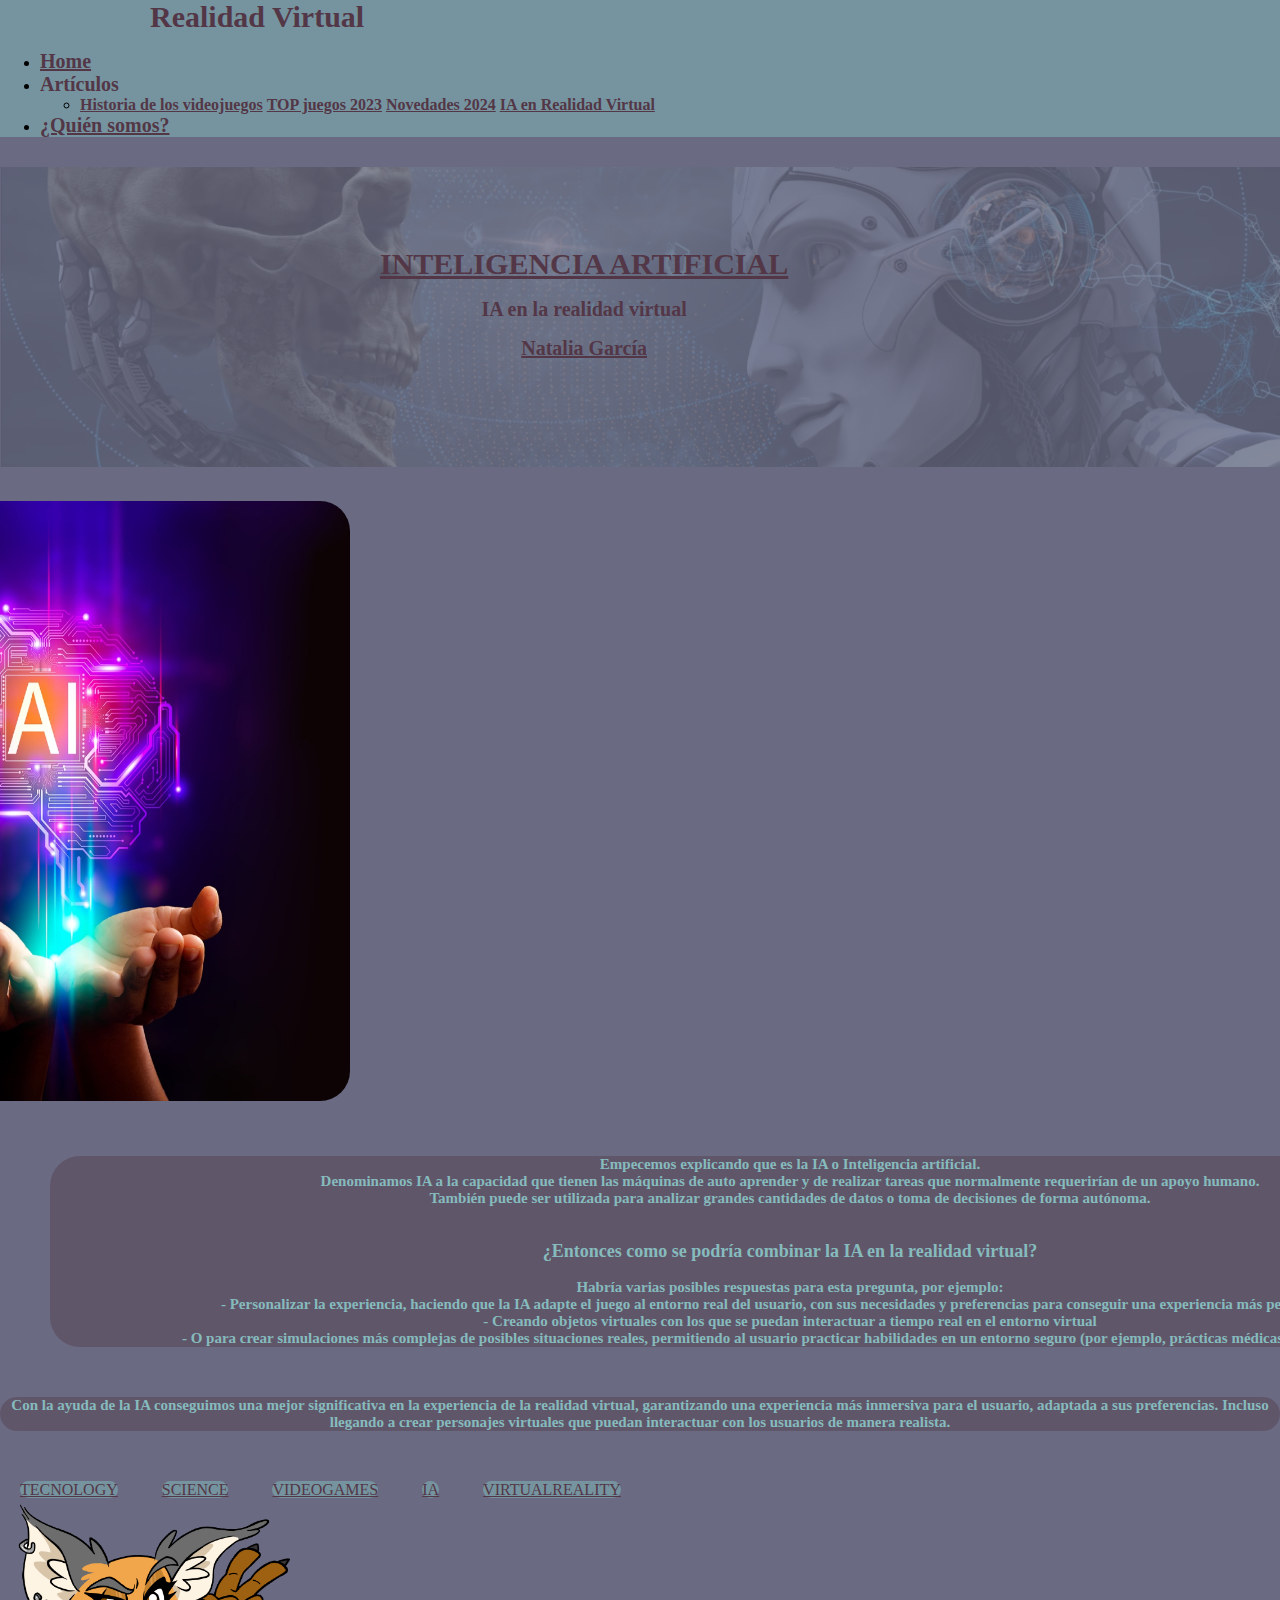
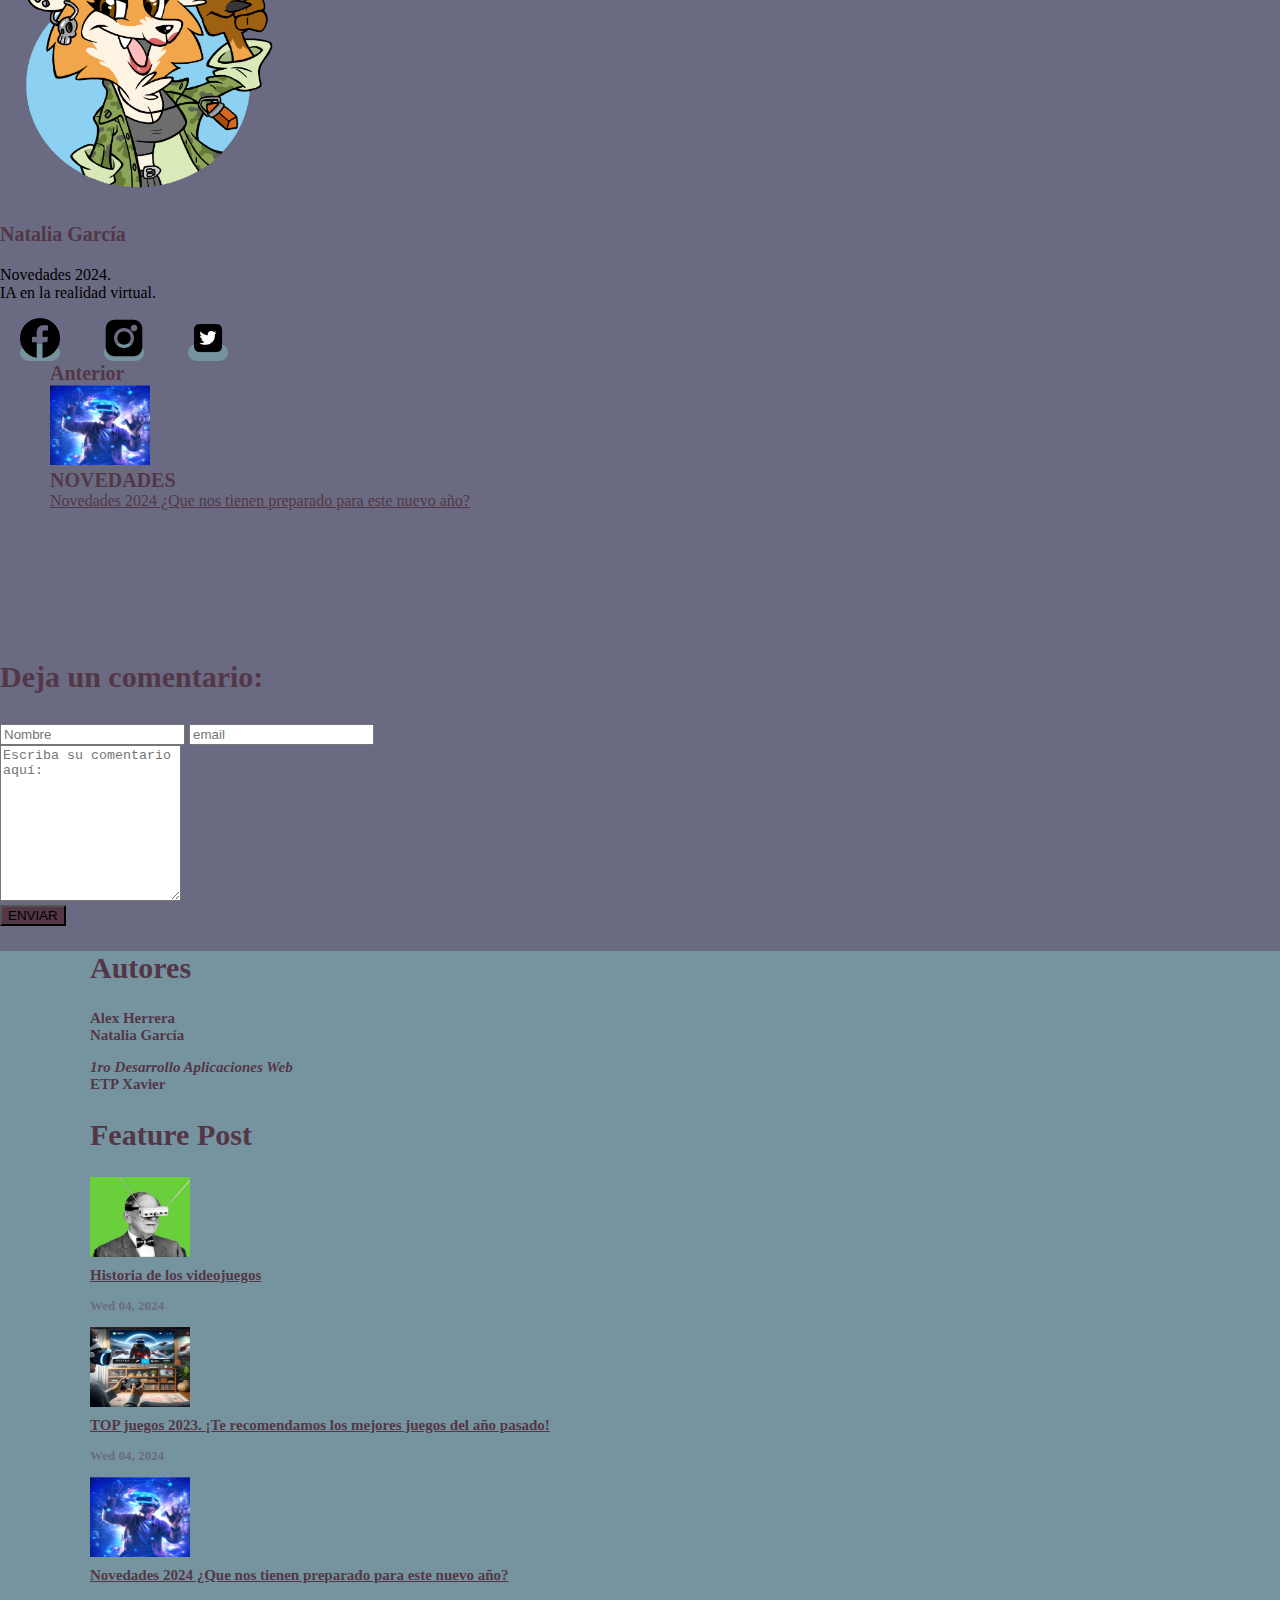
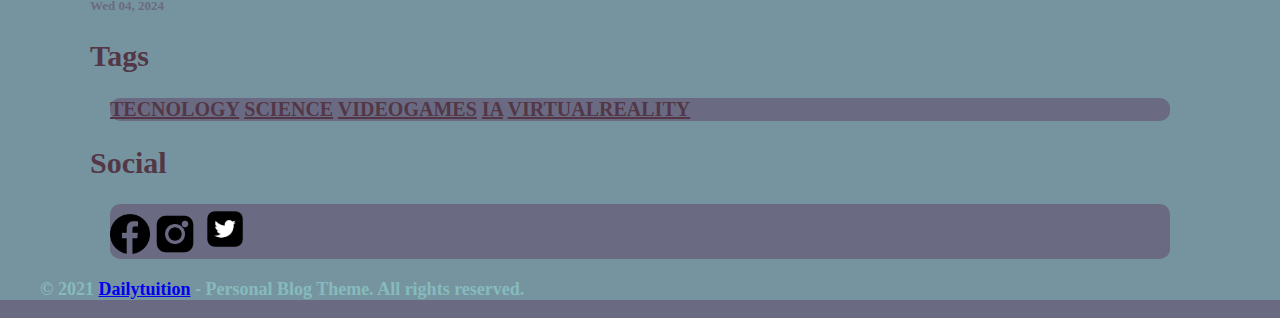
<file: article 4.html>
<!DOCTYPE html>
<html lang="en">
<head>
    <meta charset="UTF-8">
    <meta name="viewport" content="width=device-width, initial-scale=1.0">
    <title>INTELIGENCIA ARTIFICAL</title>
    <link href="https://cdn.jsdelivr.net/npm/bootstrap@5.0.2/dist/css/bootstrap.min.css" rel="stylesheet"integrity="sha384-EVSTQN3/azprG1Anm3QDgpJLIm9Nao0Yz1ztcQTwFspd3yD65VohhpuuCOmLASjC" crossorigin="anonymous">
    <link rel="stylesheet" href="article.css">
</head>
<body>
  <header>
    <nav class="navbar navbar-expand-lg">
      <div class="container-fluid">
        <a class="navbar-brand col-7 title " style="margin-left: 150px;">Realidad Virtual</a>
        <div class="collapse navbar-collapse" id="navbarSupportedContent">
          <ul class="navbar-nav me-auto mb-2 mb-lg-0">
            <li class="nav-item">
              <a class="nav-link active subtitle" aria-current="page" href="index.html">Home</a>
            </li>
            <li class="nav-item dropdown">
              <a class="nav-link dropdown-toggle subtitle"   data-bs-toggle="dropdown" aria-expanded="false">
                Artículos
              </a>
              <ul class="dropdown-menu " style="background-color: #76949F;">
                <li>
                  <a class="dropdown-item articles" href="article 1.html">Historia de los videojuegos</a>
                  <a class="dropdown-item articles" href="article 2.html">TOP juegos 2023</a>
                  <a class="dropdown-item articles" href="article 3.html">Novedades 2024</a>
                  <a class="dropdown-item articles" href="article 4.html">IA en Realidad Virtual</a>
                </li>
              </ul>
            </li>
            <li class="nav-item">
              <a class="nav-link active subtitle" aria-current="page" href="aboutUs.html">¿Quién somos?</a>
            </li>
          </ul>
          
        </div>
      </div>
    </nav>
  </header>
    <!-- Main Site -->
       <main id="site-main">

            <!-- Post Content -->
                <section class="container">
                  <div class="headings">
                    <i><img src="./assets/portada.png" alt="portada" class="portada"></i>
                    <div class="titulo">
                      <div class="category">
                          <a href="#" class="nav-link title" >INTELIGENCIA ARTIFICIAL</a>
                      </div>

                      <div class="title">
                          <h2 class="text-title subtitle display-1">IA en la realidad virtual</h2>
                      </div>

                      <div class="meta">
                          <a href="#" class="link display-2 subtitle px-1">
                              <i class="fas fa-user text-primary"></i> Natalia García
                          </a>
                      </div>
                    </div> 
                  </div>

                    <article id="post">

                        <div class=" row justify-content-center">
                          <div class="col-4 " style="margin-top: 30px; margin-left: -300px; margin-right: 350px;">
                              <p class="subtitle"><i><img src="./assets/ia.png" style="height: 600px; width: 600px; border-radius: 30px;"> </i> </p>
                          </div>
                          <div class=" col-5" style="background-color:rgb(83, 55, 71,.4); margin-top: 30px; margin-right: -300px; border-radius: 30px; ">
                            <p class="texto"  style="text-align: center; font-size: 15px; margin-top: 50px;">Empecemos explicando que es la IA o Inteligencia artificial.<br>
                              Denominamos IA a la capacidad que tienen las máquinas de auto aprender y de realizar tareas que normalmente requerirían de un apoyo humano.<br>
                              También puede ser utilizada para analizar grandes cantidades de datos o toma de decisiones de forma autónoma. <br><br><br>
                              <b style="font-size: 18px;">¿Entonces como se podría combinar la IA en la realidad virtual?</b><br><br>
                              Habría varias posibles respuestas para esta pregunta, por ejemplo:<br>
                              -	Personalizar la experiencia, haciendo que la IA adapte el juego al entorno real del usuario, 
                              con sus necesidades y preferencias para conseguir una experiencia más personalizada.<br>
                              -	Creando objetos virtuales con los que se puedan interactuar a tiempo real en el entorno virtual<br>
                              -	O para crear simulaciones más complejas de posibles situaciones reales, permitiendo al usuario practicar 
                              habilidades en un entorno seguro (por ejemplo, prácticas médicas o de conducción).
                              
                            </p>
                          </div>
                        </div>
                        <div class=" col-12" style="background-color:rgb(83, 55, 71,.4); margin-top: 50px; border-radius: 30px; ">
                          <p class="texto" style="text-align: center; font-size: 15px;">
                            Con la ayuda de la IA conseguimos una mejor significativa en la experiencia de la realidad virtual, garantizando una experiencia más inmersiva para el usuario, 
                            adaptada a sus preferencias. 
                            Incluso llegando a crear personajes virtuales que puedan interactuar con los usuarios de manera realista.</p>    
                        </div>
                  
                    </article>

                    <!-- post footer -->
                    <div class="post-footer mb-3" style="margin-top: 50px;">
                        <div class="post-tags d-flex flex-wrap justify-content-center">
                            <a href="#" class="nav-link tags-post btn" style="color: #533747">TECNOLOGY</a>
                            <a href="#" class="nav-link tags-post btn" style="color: #533747">SCIENCE</a>
                            <a href="#" class="nav-link tags-post btn" style="color: #533747">VIDEOGAMES</a>
                            <a href="#" class="nav-link tags-post btn" style="color: #533747">IA</a>
                            <a href="#" class="nav-link tags-post btn" style="color: #533747">VIRTUALREALITY</a>
                        </div>

                        <div class="post-author text-center">
                            <div class="author-avatar">
                                <img src="./assets/fox.png" class="rounded"  style="width: 300px; height: 300px;" alt="">
                            </div>

                            <div class="author-info py-2">
                                <h3 class="subtitle">Natalia García</h3>

                                <p class=" article">
                                    Novedades 2024. <br>
                                    IA en la realidad virtual.
                                </p>

                                <div class="post-tags d-flex flex-wrap justify-content-center">
                                    <a href="#" class="nav-link tags-post"><i class="fab fa-facebook-f"><img src="./assets/logoFacebook.png" style="height: 40px; width: 40px;" alt=""></i></a>
                                    <a href="#" class="nav-link tags-post"><i class="fab fa-twitter"> <img src="./assets/logoInstagram.png" style="height: 40px; width: 40px;" alt=""></i></a>
                                    <a href="#" class="nav-link tags-post"><i class="fab fa-instagram"> <img src="./assets/logoTwitter.png" style="height: 40px; width: 40px;" alt=""></i></a>
                                </div>
                            </div>

                        </div>

                        <!-- post related -->
                        <div class="post-realted py-2">
                            <div class="row justify-content-center">
                                <div class="prev">
                                    <div class="py-2">
                                        <a class="display-2 subtitle">
                                            <i class="fas fa-chevron-left"></i> 
                                            Anterior
                                        </a>
                                    </div>
                                    <article class="article text-center">
                                        <div class="d-flex">
                                            <a>
                                                <img src="./assets/img3.png" class="object-fit" alt="">
                                            </a>
                                            <div class="cart-body px-1">
                                                <div class="category">
                                                    <a class="link subtitle">NOVEDADES</a>
                                                </div>
                                                <a href="article 3.html" class="nav-link article" style="color: #533747">
                                                    Novedades 2024 ¿Que nos tienen preparado para este nuevo año?
                                                </a>
                                            </div>
                                        </div>
                                    </article>
                                </div>
                            </div>
                        </div>

                        <div class="post-comments py-2" style="margin-top: 150px;">
                            <h3 class="text-center display-1 title py-2">Deja un comentario:</h3>
    
                            <div class="comment-form">
                                <div class="d-flex justify-content-between flex-wrap">
                                    <input type="text" class="form-control " placeholder="Nombre">
                                    <input type="email" class="form-control" placeholder="email">
                                </div>
                                <textarea class="form-control mt-3" placeholder="Escriba su comentario aquí:" rows="10"></textarea>
                                <div class="text-center">
                                    <button type="submit" class="btn display-2 text-light mt-2" style="background-color: #533747;">ENVIAR</button>
                                </div>
                            </div>
                        </div>

                    </div>
                    <!-- .post footer -->

                </section>
            <!-- .Post Content -->

       </main>
    <!-- .Main Site -->

    <footer >
      <div class="margin">
        <div class="row ">
          <div class="col-4 subtitle">
              <h2 class="footer-title secondary-title">Autores</h2>
  
            <div class="text-secondary">
              <p class="subtitle" style="font-size: 15px;">
                Alex Herrera<br>
                Natalia García
              </p>
                       
              <address class="subtitle" style="font-size: 15px;">
                <i class="fas fa-map-marker-alt article"></i> 
                  1ro Desarrollo Aplicaciones Web
              </address>
  
              <div class="subtitle" style="font-size: 15px;">
                <i class="fas fa-mobile text-primary"></i> 
                  ETP Xavier
              </div>
  
            </div>
          </div>
          <div class="col-4 subtitle">
            <h2 class="footer-title secondary-title">Feature Post</h2>
  
            <div class="feature-post">
              <div class="flex-item">
                  <article class="article">
                      <div class="d-flex">
                        <a href="#">
                          <img src="./assets/img1.png" class="object-fit px-1" alt="">
                            <div class="px-1">
                              <a href="article 1.html" class="article-fotter">
                                Historia de los videojuegos
                              </a>
                              <p class="footer-text  display-3">
                                <span><i class="far fa-clock text-primary"></i> Wed 04, 2024 </span>
                              </p>
                            </div>
                        </a>
                      </div>
                    </article>
                  </div>
                  <div class="flex-item">
                    <article class="article">
                      <div class="d-flex">
                        <a href="article 2.html">
                          <img src="./assets/img2.png" class="object-fit px-1" alt="">
                            <div class="px-1">
                              <a href="#" class="article-fotter">
                                TOP juegos 2023. ¡Te recomendamos los mejores juegos del año pasado!
                              </a>
                              <p class="footer-text display-3">
                                <span><i class="far fa-clock text-primary"></i> Wed 04, 2024 </span>
                              </p>
                            </div>
                        </a>
                      </div>
                    </article>
                  </div>
                  <div class="flex-item">
                    <article class="article">
                      <div class="d-flex">
                        <a href="#">
                          <img src="./assets/img3.png" class="object-fit px-1" alt="">
                            <div class="px-1">
                              <a href="article 3.html" class="article-fotter">
                              Novedades 2024 ¿Que nos tienen preparado para este nuevo año?
                              </a>
                              <p class="footer-text display-3">
                                <span><i class="far fa-clock text-primary"></i> Wed 04, 2024 </span>
                              </p>
                            </div>
                        </a>
                      </div>
                    </article>
              </div>
            </div>
          </div>
          <div class="col-4 subtitle">
            <h2 class="footer-title secondary-title">Tags</h2>
  
            <div class="tags">
              <div class="d-flex flex-wrap">
                <a href="#" class="nav-link btn " style="color: #533747;">TECNOLOGY</a>
                <a href="#" class="nav-link btn" style="color: #533747">SCIENCE</a>
                <a href="#" class="nav-link btn " style="color: #533747">VIDEOGAMES</a>
                <a href="#" class="nav-link btn " style="color: #533747">IA</a>
                <a href="#" class="nav-link btn " style="color: #533747">VIRTUALREALITY</a>
              </div>
            </div>
  
            <h2 class="footer-title secondary-title mt-2">Social</h2>
  
            <div class="tags social">
              <div class="d-flex flex-wrap">
                <a href="#" class="nav-link btn " style="color: #533747"><i class="fab fa-facebook-f"></i> <img src="./assets/logoFacebook.png" style="height: 40px; width: 40px;" alt=""></a>
                <a href="#" class="nav-link btn " style="color: #533747"><i class="fab fa-twitter"></i><img src="./assets/logoInstagram.png" style="height: 40px; width: 40px;" alt=""></a>
                <a href="#" class="nav-link btn " style="color: #533747"><i class="fab fa-instagram"></i> <img src="./assets/logoTwitter.png" style="height: 50px; width: 50px;" alt=""></a>
              </div>
            </div>
  
          </div>
        </div>
  
          
        <div class="subtitle">
          <p class="text-center texto display-2">
            © 2021 <a href="#">Dailytuition</a> - Personal Blog Theme. All rights reserved.
          </p>
        </div>
      </div>
    </footer>  
  
  
  
  
  <script src="https://cdn.jsdelivr.net/npm/@popperjs/core@2.11.6/dist/umd/popper.min.js" integrity="sha384-oBqDVmMz9ATKxIep9tiCxS/Z9fNfEXiDAYTujMAeBAsjFuCZSmKbSSUnQlmh/jp3" crossorigin="anonymous"></script>
  <script src="https://cdn.jsdelivr.net/npm/bootstrap@5.2.3/dist/js/bootstrap.min.js" integrity="sha384-cuYeSxntonz0PPNlHhBs68uyIAVpIIOZZ5JqeqvYYIcEL727kskC66kF92t6Xl2V" crossorigin="anonymous"></script>
</body>
</html>
</file>
<file: index.css>
body{
    background-color:#6A6B83 ;
    padding: 0;
    margin: 0;

}

.site-main{
    max-width: 1200px;
    padding: 0 15px;
    margin: auto;
}

.row{
    margin-inline: 50px;
   
}

nav{
    background-color: #76949F;
}

footer{
    background-color: #76949F;

}

.headings{
    position:relative;
    width: 100%;
    margin-top: 30px;
}

.portada{
    opacity: 0.2;
    width: 100%;
}

.titulo{
    position: absolute;
    text-align: center;
    top:80px;
    left:380px
}

.margin{
    max-width: 1200px;
    padding: 0 15px;
    margin: auto;
}

.title{
    color: #533747;
    font-size: 30px;
    font-weight: bolder;
    font-family: Verdana;
}

.subtitle{
    color: #533747;
    font-size: 20px;
    font-family: Verdana;
    font-weight: bold;
    
}

.articles{
    color: #533747;
    font-family: Verdana;
    font-weight: bold;
    
}

.texto{
    color: #86BBBD;
    font-weight: bold;
    font-size: 18px;
}

.nav-link:hover{
    color:#533747;
}

.navbar-brand:hover{
    color:#533747;
}

.subtitle:hover{
    color:#533747;    
}

.object-fit{
    height: 80px;
    width: 100px;
}

.article-fotter:hover{
    color:#533747; 
}

.article-fotter{
    color: #533747;
    font-size: 15px;
    font-weight: bold;
}

.footer-text{
    color: #6A6B83;
    font-size: 13px;
}


.justify-content-center{
    text-align: center;
}


.tags{
    background-color: #6A6B83;
    border-radius: 10px;
    margin: 20px;
    
}

/* post */
.tags-post{
    background-color: #76949F;
    border-radius: 10px;
    margin: 20px;
    
}

.text-right{
    float: right;

    text-align: center;
}
</file>
<file: aboutUs.css>
body{
    padding: 0;
    margin: 0;
    position: flex;
}



nav{
    background-color: #76949F;
}

main{
    height: 650px;
    background-repeat: no-repeat;
    background-image: url("aboutBackground.jpg");
}


.container{  
    margin-top: 100px;
    height: 450px;
    background-color:rgb(106, 107, 131, .8);
    margin-inline: 0;
    border-radius: 30px;
    
    
    
}


footer{
    background-color: #76949F;


}

.margin{
    max-width: 1200px;
    padding: 0 15px;
    margin: auto;
}

.title{
    color: #533747;
    font-size: 30px;
    font-weight: bolder;
    font-family: Verdana;
}

.subtitle{
    color: #533747;
    font-size: 20px;
    font-family: Verdana;
    font-weight: bold;
    
}

.articles{
    color: #533747;
    font-family: Verdana;
    font-weight: bold;
    
}

.texto{
    color: #86BBBD;
    font-weight: bold;
    font-size: 18px;
}

.nav-link:hover{
    color:#533747;
}

.navbar-brand:hover{
    color:#533747;
}

.subtitle:hover{
    color:#533747;    
}

.object-fit{
    height: 80px;
    width: 100px;
}

.article-fotter:hover{
    color:#533747; 
}

.article-fotter{
    color: #533747;
    font-size: 15px;
    font-weight: bold;
}

.footer-text{
    color: #6A6B83;
    font-size: 13px;
}


.tags{
    background-color: #6A6B83;
    border-radius: 10px;
    margin: 20px;
    
}

/* post */
.tags-post{
    background-color: #76949F;
    border-radius: 10px;
    margin: 20px;
    
}

.text-right{
    text-align: right;
}
</file>
<file: article1.css>
body{
    background-color:#6A6B83 ;
    padding: 0;
    margin: 0;

}

.site-main{
    max-width: 1200px;
    padding: 0 15px;
    margin: auto;
}

.row{
    margin-inline: 50px;
   
}

nav{
    background-color: #76949F;
}

footer{
    background-color: #76949F;

}

.headings{
    position:relative;
    width: 100%;
    margin-top: 30px;
}

.portada{
    opacity: 0.2;
    width: 100%;
}

.titulo{
    position: absolute;
    text-align: center;
    top:80px;
    left:380px
}

.margin{
    max-width: 1200px;
    padding: 0 15px;
    margin: auto;
}

.title{
    color: #533747;
    font-size: 30px;
    font-weight: bolder;
    font-family: Verdana;
}

.subtitle{
    color: #533747;
    font-size: 20px;
    font-family: Verdana;
    font-weight: bold;
    
}

.articles{
    color: #533747;
    font-family: Verdana;
    font-weight: bold;
    
}

.texto{
    color: #86BBBD;
    font-weight: bold;
    font-size: 18px;
}

.nav-link:hover{
    color:#533747;
}

.navbar-brand:hover{
    color:#533747;
}

.subtitle:hover{
    color:#533747;    
}

.object-fit{
    height: 80px;
    width: 100px;
}

.article-fotter:hover{
    color:#533747; 
}

.article-fotter{
    color: #533747;
    font-size: 15px;
    font-weight: bold;
}

.footer-text{
    color: #6A6B83;
    font-size: 13px;
}


.tags{
    background-color: #6A6B83;
    border-radius: 10px;
    margin: 20px;
    
}

/* post */
.tags-post{
    background-color: #76949F;
    border-radius: 10px;
    margin: 20px;
    
}

.text-right{
    float: right;
}
    


main {
    max-width: 1200px;
    margin: 20px auto;
    padding: 20px;
    background-color: #fff;
    box-shadow: 0 0 20px rgba(0, 0, 0, 0.1);
    border-radius: 10px;
}

h1, h2, h3, p, ul, img {
    margin-bottom: 20px;
    color: #333;
}

section {
    margin-bottom: 40px;
}




.quote {
    font-style: italic;
    color: #555;
}


.timeline {
    display: flex;
    justify-content: space-between;
    align-items: center;
    flex-wrap: wrap;
}

.timeline-event {
    width: 48%;
    margin-bottom: 20px;
    padding: 20px;
    background-color: #f9f9f9;
    border-radius: 8px;
    position: relative;
}

.timeline-event:before {
    content: "";
    position: absolute;
    top: 20px;
    left: -10px;
    width: 0;
    height: 0;
    border-top: 10px solid transparent;
    border-bottom: 10px solid transparent;
    border-right: 10px solid #f9f9f9;
}

@media (max-width: 768px) {
    .timeline-event {
        width: 100%;
    }
}
</file>
<file: article.css>
body{
    background-color:#6A6B83 ;
    padding: 0;
    margin: 0;

}

.site-main{
    max-width: 1200px;
    padding: 0 15px;
    margin: auto;
}

.row{
    margin-inline: 50px;
   
}

nav{
    background-color: #76949F;
}

footer{
    background-color: #76949F;

}

.headings{
    position:relative;
    width: 100%;
    margin-top: 30px;
}

.portada{
    opacity: 0.2;
    width: 100%;
}

.titulo{
    position: absolute;
    text-align: center;
    top:80px;
    left:380px
}

.margin{
    max-width: 1200px;
    padding: 0 15px;
    margin: auto;
}

.title{
    color: #533747;
    font-size: 30px;
    font-weight: bolder;
    font-family: Verdana;
}

.subtitle{
    color: #533747;
    font-size: 20px;
    font-family: Verdana;
    font-weight: bold;
    
}

.articles{
    color: #533747;
    font-family: Verdana;
    font-weight: bold;
    
}

.texto{
    color: #86BBBD;
    font-weight: bold;
    font-size: 18px;
}

.nav-link:hover{
    color:#533747;
}

.navbar-brand:hover{
    color:#533747;
}

.subtitle:hover{
    color:#533747;    
}

.object-fit{
    height: 80px;
    width: 100px;
}

.article-fotter:hover{
    color:#533747; 
}

.article-fotter{
    color: #533747;
    font-size: 15px;
    font-weight: bold;
}

.footer-text{
    color: #6A6B83;
    font-size: 13px;
}


.text-right{
    text-align: right;
}


.tags{
    background-color: #6A6B83;
    border-radius: 10px;
    margin: 20px;
    
}

/* post */
.tags-post{
    background-color: #76949F;
    border-radius: 10px;
    margin: 20px;
    
}

.text-right{
    float: right;

    text-align: center;
}

.card{
    margin-inline: 30px;
    margin-top: 50px;
    background-color:rgb(83, 55, 71,.4);
    border: 0;
    border-radius: 15px;
    
}
</file>
